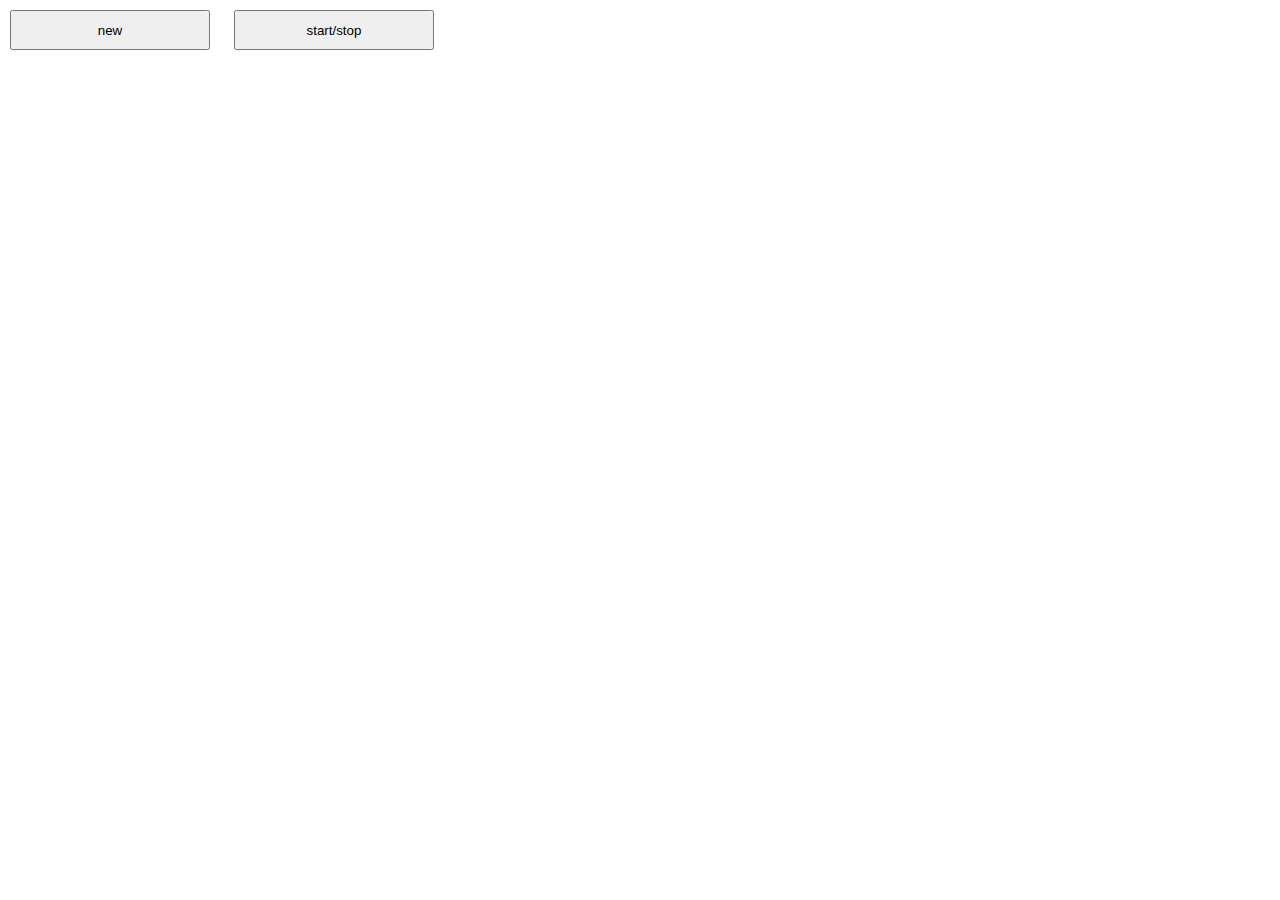
<file: index.html>
<!DOCTYPE html>
<head>
	<title>Knights of the round square</title>
	<script
  src="https://code.jquery.com/jquery-3.2.1.slim.min.js"
  integrity="sha256-k2WSCIexGzOj3Euiig+TlR8gA0EmPjuc79OEeY5L45g="
	crossorigin="anonymous"></script>
	<link rel="stylesheet" type="text/css" href="./index.css">
</head>

<body>
	<button id="new">new</button>
	<button id="playButton">start/stop</button>
	<!-- 
	Keep in mind, this is JavaScript. 
	High numbers will crash your browser. 
	-->
	<ul style="display:none;">
		<li class="easyVar height">8</li><!--8-->
		<li class="easyVar width">8</li><!--8-->
		<li class="easyVar speed">25</li><!--50-->
		<li class="easyVar boards">1</li><!--1-->
	</ul>

</body>


<script src="./index.js"></script>

</html>
</file>
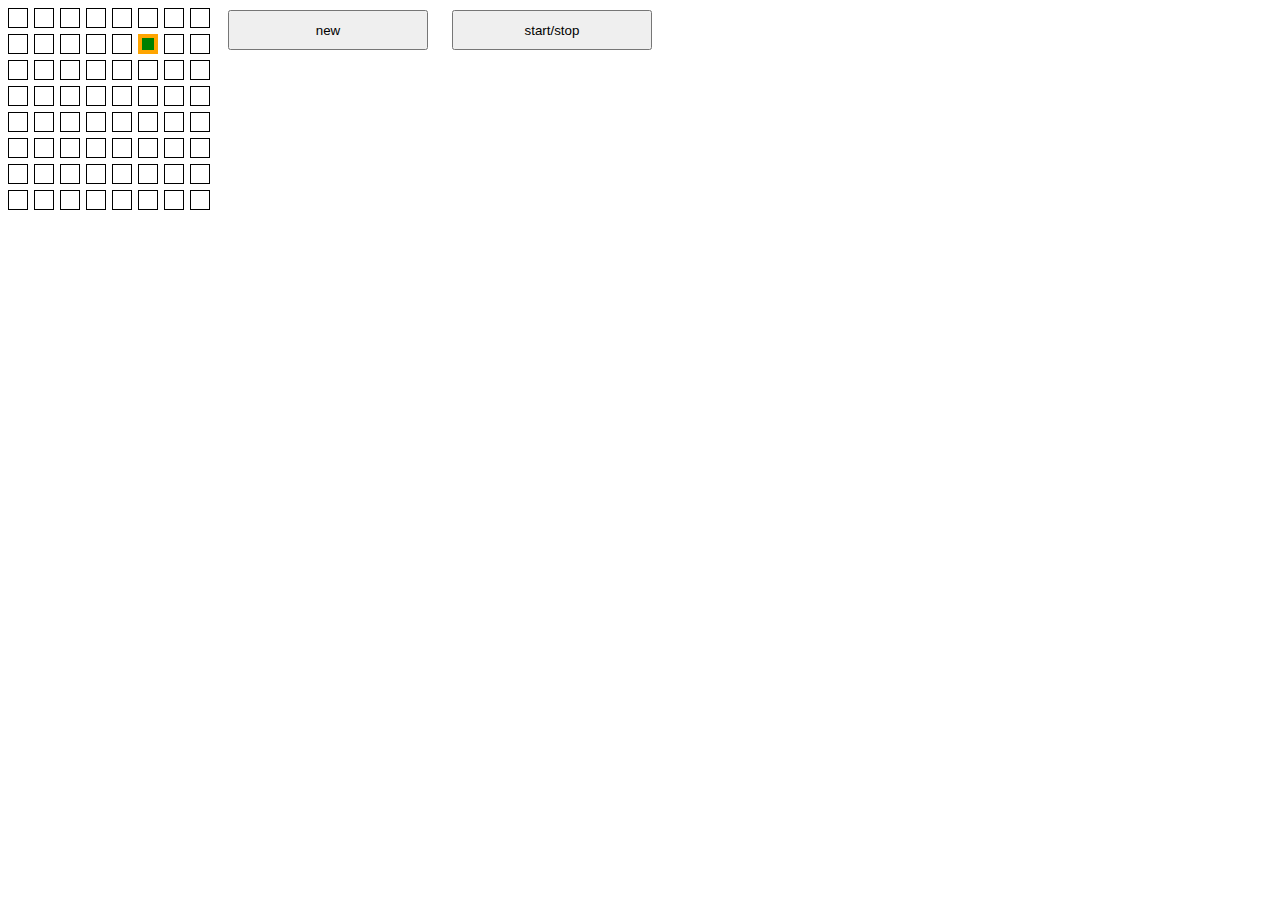
<file: baseTemplate.html>
<!DOCTYPE html>
<head>
	<title>Knights of the round square</title>

	<script type="text/javascript" src="https://code.jquery.com/jquery-1.12.4.min.js"></script>
</head>



<style type="text/css">
	*{
		margin: 0px;padding: 0px;
		-moz-box-sizing: border-box;
		-webkit-box-sizing: border-box;
		box-sizing: border-box;
	}
	.board{
		float: left;
		padding: 5px;
	}
	.board.success{
		background-color: rgba(0,255,0,.2);
	}
	.board.failed{
		background-color: rgba(255,0,0,.2);
	}
	.board.selected{
		background-color: rgba(255,255,0,.2);
	}
	.board.selected.success{
		box-shadow: inset 0px 0px 3px 5px rgba(0,255,0,.5);
	}
	.board.selected.failed{
		box-shadow: inset 0px 0px 3px 5px rgba(255,0,0,.5);
	}

	.box{
		margin: 3px;
		height: 20px; width: 20px;
		border: 1px solid black;
		float: left;
	}
	.box.on{
		background-color: blue;
	}
	.box.beenHereAlready{
		background-color: red;
	}
	.box.start{
		background-color: green;
	}
	.box.traversedBlock{
		background-color: rgba(255,0,255,.4);
	}
	.box.active{
		border: 4px solid orange;
	}
	#playButton,#new{
		margin: 10px;
		width: 100%;
		max-width: 200px;
		height: 40px;
	}
</style>



<body>
	<button id="new">new</button>
	<button id="playButton">start/stop</button>
	

</body>



<script type="text/javascript">

// ============================================================================================
// == General Start
// ============================================================================================
boardsToSplice = [];

function boardFinished(boardElementID){
	if(!$("#"+boardElementID+" .off:not(.start)").length && 
		!$("#"+boardElementID+" .beenHereAlready:not(.start)").length){
		console.log("Success! "+boardElementID+" has been completed!");
		$("#"+boardElementID).addClass("success");
	}else{
		console.log("Failed! "+boardElementID+" was not completed!");
		$("#"+boardElementID).addClass("failed");
	}

	//remove from progress array
	var index = activeBoards.indexOf(boardElementID);
	if (index > -1) {
		boardsToSplice.push(boardElementID);
	}
}
function spliceFinishedBoards(){
	for (var i = 0; i < boardsToSplice.length; i++) {
		var board = boardsToSplice[i];

		var index = activeBoards.indexOf(board);
		if (index > -1) {
	    activeBoards.splice(index, 1);
		}
	};
}


function createBoard(boardElementID,height,width,startX,startY){
	activeBoards[activeBoards.length] = boardElementID;

	$('body').append('<div class="board" size="'+width+'x'+height+'" id="'+boardElementID+'"></div>');
	var w = 1,
			h = 1;
	while(h <= height){//height		
		w = 1;
		while(w <= width){//width
			$('#'+boardElementID).append('<div id="'+boardElementID+'-'+w+'-'+h+'" class="box off" x="'+w+'" y="'+h+'"></div>');
			w++;
		}
		$('#'+boardElementID).append('<div style="clear:both;"></div>');
		h++;
	}
	chooseStart(boardElementID,height,width,startX,startY);
}

function chooseStart(boardElementID,height,width,x,y){
	if(x == undefined){
		var x = parseInt(Math.floor((Math.random() * width) + 1));
	}
	if(y == undefined){
		var y = parseInt(Math.floor((Math.random() * height) + 1));
	}
	$('#'+boardElementID+'-'+x+'-'+y).addClass("start active on").removeClass("off");
}





function moveToNext(boardElementID,direction,userTouched){
	if(userTouched == 1){
		if(!$('#'+boardElementID).hasClass("userTouched")){
			$('#'+boardElementID).addClass("userTouched");
		}
	}
	var x = $('#'+boardElementID+' .active').attr('x'),
			y = $('#'+boardElementID+' .active').attr('y');

	switch(direction){
		case "up": y--;break;
		case "down": y++;break;
		case "right": x++;break;
		case "left": x--;break;
		default:console.log("moveToNext(): direction not recognized: "+direction);break;
	}



	moveToThisElement = '#'+boardElementID+'-'+x+'-'+y;
	if(!$(moveToThisElement).length){
		console.log("moveToNext(): asked to move to this element but it doesn't exist: "+moveToThisElement);
		boardFinished(boardElementID);
		return;
	}
	if($(moveToThisElement).hasClass("on")){
		$(moveToThisElement).addClass("beenHereAlready");
		boardFinished(boardElementID);
	}
	if($(moveToThisElement).hasClass("start")){
		boardFinished(boardElementID);
	}

	$('#'+boardElementID+' .active').removeClass("active");
	$(moveToThisElement).addClass("active on").removeClass("off");
}



function doesBlockExist(boardElementID,x,y){
	if($("#"+boardElementID+"-"+x+"-"+y).length){
		return true;
	}
	return false;
}



function blockHasClass(className,boardElementID,x,y){
	if($("#"+boardElementID+"-"+x+"-"+y).hasClass(className)){
		return true;
	}
	return false;
}

function blockIsOpenAndExists(boardElementID,x,y,debug){
	if(doesBlockExist(boardElementID,x,y) && blockHasClass("off",boardElementID,x,y)){
		if(debug != undefined){
			console.log("Block x:"+x+" y:"+y+" exists and is open");
		}
		return true;
	}
	if(debug != undefined){
		console.log("Block x:"+x+" y:"+y+" does not exist and/or is not open");
	}
	return false;
}

function isNextToActiveBlock(boardElementID,x,y){
	for (var i = 1; i <= 4; i++) {
		if(i == 1){
			var dir = "up";
		}else if(i == 2){
			var dir = "down";
		}else if(i == 3){
			var dir = "right";
		}else if(i == 4){
			var dir = "left";
		}else{
			continue;
		} 
		var cords = moveCordsOneBlock(dir,x,y),
				cord_x = parseInt(cords['x']),
				cord_y = parseInt(cords['y']);
		if(doesBlockExist(boardElementID,cord_x,cord_y) && blockHasClass("active",boardElementID,cord_x,cord_y)){
			return  true;
		}
	};
	return false;
}




function viewBlockMoveOptions(boardElementID,x,y){


	var data = [];
	data["legitMoves"] = []; 
	for (var i = 0; i < 4; i++) {
		switch (i){
			case 0://up
				var pos = "up", cord = y,
						cordIncrementor = -1;
				break;
			case 1://down
				var pos = "down", cord = y,
						cordIncrementor = 1;
				break;	
			case 2://right
				var pos = "right"; cord = x,
						cordIncrementor = 1;
				break;
			case 3://left
				var pos = "left"; cord = x,
						cordIncrementor = -1;
				break;
			default:
				break;
		}

		data[pos] = []; 
		data[pos]['moveableAmount'] = 0;
		data[pos]['ranIntoStartBlock'] = false;
		var checkPos = cord+cordIncrementor;
		
		n = 0; 
		max = maxMoveRange(boardElementID);
		while(n <= max){
			if(i == 0 || i == 1){//up or down
				if(!blockIsOpenAndExists(boardElementID,x,checkPos) && 
					!blockHasClass("traversedBlock",boardElementID,x,checkPos))
				{

					if(blockHasClass("start",boardElementID,x,checkPos)){
						data[pos]['ranIntoStartBlock'] = true;
					}
					
					break;
				}
			}else{//right or left
				if(!blockIsOpenAndExists(boardElementID,checkPos,y) &&
					!blockHasClass("traversedBlock",boardElementID,checkPos,x))
				{

					if(blockHasClass("start",boardElementID,checkPos,y)){
						data[pos]['ranIntoStartBlock'] = true;
					}
					
					break;
				}
			}			
			data[pos]['moveableAmount']++;
			checkPos += cordIncrementor;
			n++;
		}	
		if(data[pos]['moveableAmount'] >= 1){
			data["legitMoves"].push(pos);
		}
	};
	return data;
}

function moveCordsOneBlock(dir,x,y){
	if(dir == "up"){
		y--;
	}else if(dir == "down"){
		y++;
	}else if(dir == "right"){
		x++;
	}else if(dir == "left"){
		x--;
	}else{
		console.log("moveCordsDirection() direction not recognized: "+dir);
	}
	return {"x":x,"y":y};
}

function getOppositeDirections(dir){
	if(dir == "up"){
		var opp = "down",od1 = "right",od2 = "left";
	}else if(dir == "down"){
		var opp = "up",od1 = "right",od2 = "left";
	}else if(dir == "right"){
		var opp = "left", od1 = "up", od2 = "down";
	}else if(dir == "left"){
		var opp = "right", od1 = "up", od2 = "down";
	}else{
		console.log("getOppositeDirections() direction not recognized: "+dir); return	false;
	}
	return {"opp":opp,"od1":od1,"od2":od2};
}

function boardTotalBlocks(boardElementID){
	var size = $('#'+boardElementID).attr('size'),
			sizeArray = size.split("x"),
			widthBlocks = parseInt(sizeArray[0]),
			heightBlocks = parseInt(sizeArray[1]),
			totalBlocks = widthBlocks*heightBlocks;
	return totalBlocks;
}

function maxMoveRange(boardElementID){
	var size = $('#'+boardElementID).attr('size'),
			sizeArray = size.split("x"),
			widthBlocks = parseInt(sizeArray[0]),
			heightBlocks = parseInt(sizeArray[1]);
	if(widthBlocks > heightBlocks){
		return widthBlocks;
	}else{
		return heightBlocks;
	}
}

function percentageOfTheBoardTraversed(boardElementID){
	var totalBlocks = boardTotalBlocks(boardElementID),
			onBlocks = $('#'+boardElementID+" .on").length,
			percentage = onBlocks/totalBlocks;
	return percentage;
}

// ============================================================================================
// == General End
// ============================================================================================
// == thinkTankBrainFood Start
// ============================================================================================






// ============================================================================================
// == thinkTankBrainFood End
// ============================================================================================
// == thinkTank Start
// ============================================================================================

function thinkTank(){
	if(activeBoards.length == 0){
		clearInterval(thinkTankLoop_timer);
		thinkTankLoop_timer = 0;
		return;
	}

	for (var i = 0; i < activeBoards.length; i++) {


		var boardElementID = activeBoards[i],
				x = parseInt($('#'+boardElementID+" .active").attr('x')),
				y = parseInt($('#'+boardElementID+" .active").attr('y'));


		
	};
}




// ============================================================================================
// == thinkThank End
// ============================================================================================
// == Operators and inits Start
// ============================================================================================



thinkTankLoop_timer = 0;
function thinkTankLoop(){
	if(thinkTankLoop_timer == 0){
		console.log("thinkTank thinkTank think think think");
		thinkTankLoop_timer = 1;
		thinkTankLoop_timer = setInterval(function(){ 
			thinkTank();
		}, 50);
	}else{
		console.log("thinkTank tired");
		clearInterval(thinkTankLoop_timer);
		thinkTankLoop_timer = 0;
	}
}







activeBoards = [];

var height = 8,
		width = 8;


// createBoard("alpha",height,width,5,3);//broken
// createBoard("alpha2",height,width,1,2);//broken
// createBoard("alpha",height,width,4,6);//broken
// createBoard("alpha",height,width,8,8);//crashes


for (var i = 0; i < 1; i++) {
	var foo = "place"+i;
	createBoard(foo,height,width);
};


$(document).on("click",'.board',function(){
	if($(this).hasClass("selected")){
		$('.board').removeClass("selected");
		return;
	}
	$('.board').removeClass("selected");
	$(this).addClass("selected");	
});
window.addEventListener("keydown", function(e) {
    if([32, 37, 38, 39, 40].indexOf(e.keyCode) > -1) {
        e.preventDefault();
    }
}, false);

$('#new').on("click",function(){
	$('.board').remove();
	activeBoards = [];
	createBoard(foo,height,width);
});
$('#playButton').on("click",function(){
	thinkTankLoop();
});

$('body').on("keyup",function(e){
	// console.log("received key: "+e.keyCode);
	switch(e.keyCode){
		case 32://space
			var direction = "space";
			break;
		case 93://command
			var direction = "command";
			break;
		case 39://right
			var direction = "right",
					selected = $('.selected').attr("id");
			break;
		case 37://left
			var direction = "left",
					selected = $('.selected').attr("id");
			break;
		case 38://up
			var direction = "up",
					selected = $('.selected').attr("id");
			break;
		case 40://down
			var direction = "down",
					selected = $('.selected').attr("id");
			break;
		default:
			return;
			break;
	}
	// console.log(direction);
	if(direction == "command"){
		thinkTank();
		return;
	}
	if(direction == "space"){
		thinkTankLoop();
		return;
	}
	if($('.selected').length){
		moveToNext(selected,direction,1);
	}
	
});





</script>
</html>
</file>
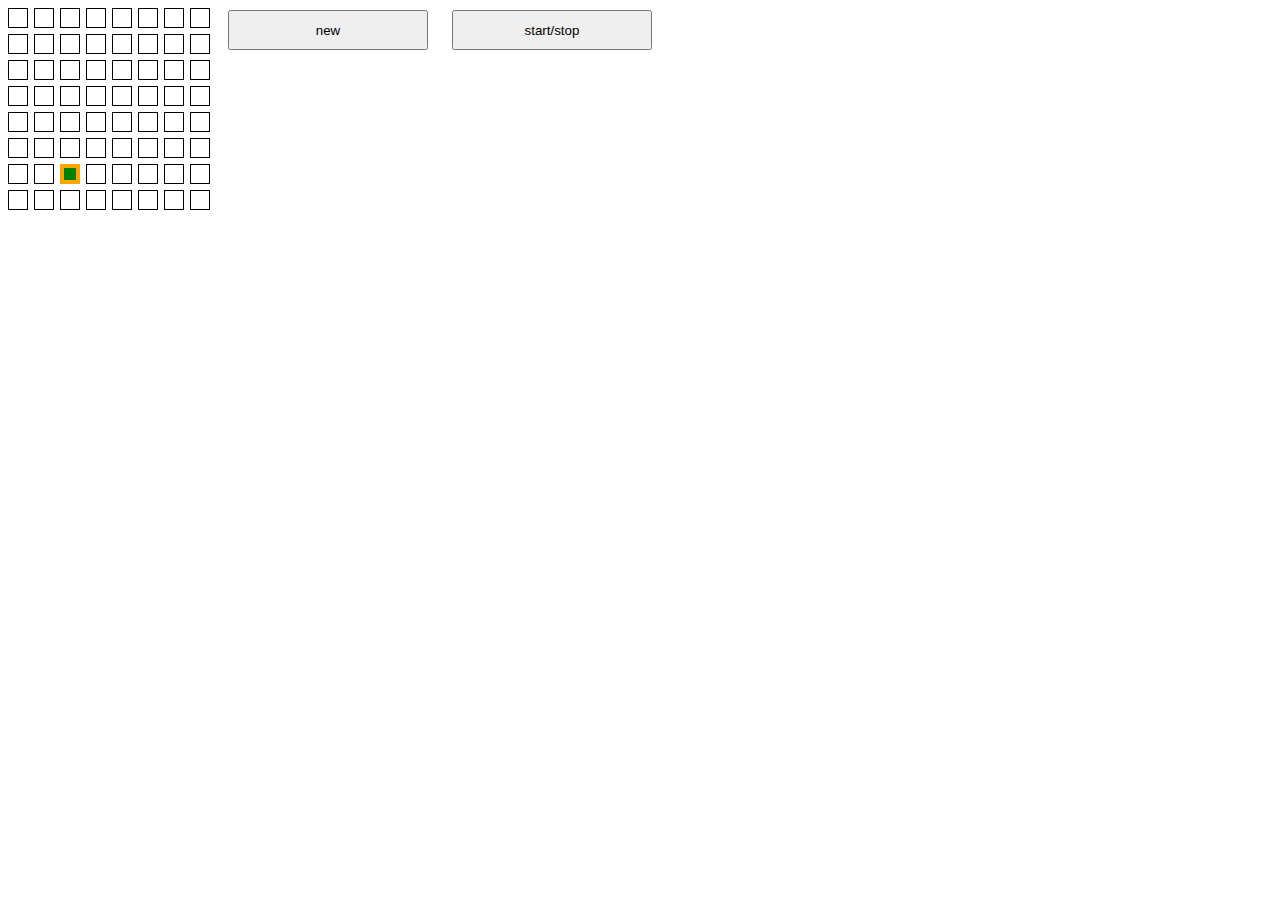
<file: main.html>
<!DOCTYPE html>
<head>
	<title>Knights of the round square</title>

	<script type="text/javascript" src="https://code.jquery.com/jquery-1.12.4.min.js"></script>
</head>



<style type="text/css">
	*{
		margin: 0px;padding: 0px;
		-moz-box-sizing: border-box;
		-webkit-box-sizing: border-box;
		box-sizing: border-box;
	}
	.board{
		float: left;
		padding: 5px;
	}
	.board.success{
		background-color: rgba(0,255,0,.2);
	}
	.board.failed{
		background-color: rgba(255,0,0,.2);
	}
	.board.selected{
		background-color: rgba(255,255,0,.2);
	}
	.board.selected.success{
		box-shadow: inset 0px 0px 3px 5px rgba(0,255,0,.5);
	}
	.board.selected.failed{
		box-shadow: inset 0px 0px 3px 5px rgba(255,0,0,.5);
	}

	.box{
		margin: 3px;
		height: 20px; width: 20px;
		border: 1px solid black;
		float: left;
	}
	.box.on{
		background-color: blue;
	}
	.box.beenHereAlready{
		background-color: red;
	}
	.box.start{
		background-color: green;
	}
	.box.traversedBlock{
		background-color: rgba(255,0,255,.4);
	}
	.box.active{
		border: 4px solid orange;
	}
	#playButton,#new{
		margin: 10px;
		width: 100%;
		max-width: 200px;
		height: 40px;
	}
</style>



<body>
	<button id="new">new</button>
	<button id="playButton">start/stop</button>
	

</body>



<script type="text/javascript">

// ============================================================================================
// == General Start
// ============================================================================================
activeOpenBlockArray = [];
boardsToSplice = [];

function boardFinished(boardElementID){
	if(!$("#"+boardElementID+" .off:not(.start)").length && 
		!$("#"+boardElementID+" .beenHereAlready:not(.start)").length){
		console.log("Success! "+boardElementID+" has been completed!");
		$("#"+boardElementID).addClass("success");
	}else{
		console.log("Failed! "+boardElementID+" was not completed!");
		$("#"+boardElementID).addClass("failed");
	}

	//remove from progress array
	var index = activeBoards.indexOf(boardElementID);
	if (index > -1) {
		boardsToSplice.push(boardElementID);
	}
}
function spliceFinishedBoards(){
	for (var i = 0; i < boardsToSplice.length; i++) {
		var board = boardsToSplice[i];

		var index = activeBoards.indexOf(board);
		if (index > -1) {
	    activeBoards.splice(index, 1);
		}
	};
}


function createBoard(boardElementID,height,width,startX,startY){
	activeBoards[activeBoards.length] = boardElementID;

	$('body').append('<div class="board" size="'+width+'x'+height+'" id="'+boardElementID+'"></div>');
	var w = 1,
			h = 1;
	while(h <= height){//height		
		w = 1;
		while(w <= width){//width
			$('#'+boardElementID).append('<div id="'+boardElementID+'-'+w+'-'+h+'" class="box off" x="'+w+'" y="'+h+'"></div>');
			w++;
		}
		$('#'+boardElementID).append('<div style="clear:both;"></div>');
		h++;
	}
	chooseStart(boardElementID,height,width,startX,startY);
}

function chooseStart(boardElementID,height,width,x,y){
	if(x == undefined){
		var x = parseInt(Math.floor((Math.random() * width) + 1));
	}
	if(y == undefined){
		var y = parseInt(Math.floor((Math.random() * height) + 1));
	}
	$('#'+boardElementID+'-'+x+'-'+y).addClass("start active on").removeClass("off");
	createActiveOpenBlockArray(boardElementID,x,y);
}

function createActiveOpenBlockArray(boardElementID,x,y){
	activeOpenBlockArray[boardElementID] = [];

	var top_y = y-1;
	if($("#"+boardElementID+"-"+x+"-"+top_y).length){
		activeOpenBlockArray[boardElementID].push(x+"-"+top_y);
	}
	var bottom_y = y+1;
	if($("#"+boardElementID+"-"+x+"-"+bottom_y).length){
		activeOpenBlockArray[boardElementID].push(x+"-"+bottom_y);
	}
	var right_x = x+1;
	if($("#"+boardElementID+"-"+right_x+"-"+y).length){
		activeOpenBlockArray[boardElementID].push(right_x+"-"+y);
	}
	var left_x = x-1;
	if($("#"+boardElementID+"-"+left_x+"-"+y).length){
		activeOpenBlockArray[boardElementID].push(left_x+"-"+y);
	}
	
}



function moveToNext(boardElementID,direction){
	var x = $('#'+boardElementID+' .active').attr('x'),
			y = $('#'+boardElementID+' .active').attr('y');

	switch(direction){
		case "up": y--;break;
		case "down": y++;break;
		case "right": x++;break;
		case "left": x--;break;
		default:console.log("moveToNext(): direction not recognized: "+direction);break;
	}
	var removeFromActiveArray = x+"-"+y,
			removeFromActiveArrayIndex = activeOpenBlockArray[boardElementID].indexOf(removeFromActiveArray);
	if(removeFromActiveArrayIndex != -1){
		activeOpenBlockArray[boardElementID].splice(removeFromActiveArrayIndex,1);
	}



	moveToThisElement = '#'+boardElementID+'-'+x+'-'+y;
	if(!$(moveToThisElement).length){
		console.log("moveToNext(): asked to move to this element but it doesn't exist: "+moveToThisElement);
		boardFinished(boardElementID);
		return;
	}
	if($(moveToThisElement).hasClass("on")){
		$(moveToThisElement).addClass("beenHereAlready");
		boardFinished(boardElementID);
	}
	if($(moveToThisElement).hasClass("start")){
		boardFinished(boardElementID);
	}

	$('#'+boardElementID+' .active').removeClass("active");
	$(moveToThisElement).addClass("active on").removeClass("off");
}



function doesBlockExist(boardElementID,x,y){
	if($("#"+boardElementID+"-"+x+"-"+y).length){
		return true;
	}
	return false;
}



function blockHasClass(className,boardElementID,x,y){
	if($("#"+boardElementID+"-"+x+"-"+y).hasClass(className)){
		return true;
	}
	return false;
}

function blockIsOpenAndExists(boardElementID,x,y,debug){
	if(doesBlockExist(boardElementID,x,y) && blockHasClass("off",boardElementID,x,y)){
		if(debug != undefined){
			console.log("Block x:"+x+" y:"+y+" exists and is open");
		}
		return true;
	}
	if(debug != undefined){
		console.log("Block x:"+x+" y:"+y+" does not exist and/or is not open");
	}
	return false;
}

function isNextToActiveBlock(boardElementID,x,y){
	for (var i = 1; i <= 4; i++) {
		if(i == 1){
			var dir = "up";
		}else if(i == 2){
			var dir = "down";
		}else if(i == 3){
			var dir = "right";
		}else if(i == 4){
			var dir = "left";
		}else{
			continue;
		} 
		var cords = moveCordsOneBlock(dir,x,y),
				cord_x = parseInt(cords['x']),
				cord_y = parseInt(cords['y']);
		if(doesBlockExist(boardElementID,cord_x,cord_y) && blockHasClass("active",boardElementID,cord_x,cord_y)){
			return  true;
		}
	};
	return false;
}




function viewBlockMoveOptions(boardElementID,x,y){
	var data = [];
	data["legitMoves"] = []; 
	for (var i = 0; i < 4; i++) {
		switch (i){
			case 0://up
				var pos = "up", cord = y,
						cordIncrementor = -1;
				break;
			case 1://down
				var pos = "down", cord = y,
						cordIncrementor = 1;
				break;	
			case 2://right
				var pos = "right"; cord = x,
						cordIncrementor = 1;
				break;
			case 3://left
				var pos = "left"; cord = x,
						cordIncrementor = -1;
				break;
			default:
				break;
		}

		data[pos] = []; 
		data[pos]['moveableAmount'] = 0;
		data[pos]['ranIntoStartBlock'] = false;
		var checkPos = cord+cordIncrementor;
		
		n = 0; 
		max = maxMoveRange(boardElementID);
		while(n <= max){
			if(i == 0 || i == 1){//up or down
				if(!blockIsOpenAndExists(boardElementID,x,checkPos) && 
					!blockHasClass("traversedBlock",boardElementID,x,checkPos))
				{

					if(blockHasClass("start",boardElementID,x,checkPos)){
						data[pos]['ranIntoStartBlock'] = true;
					}
					
					break;
				}
			}else{//right or left
				if(!blockIsOpenAndExists(boardElementID,checkPos,y) &&
					!blockHasClass("traversedBlock",boardElementID,checkPos,x))
				{

					if(blockHasClass("start",boardElementID,checkPos,y)){
						data[pos]['ranIntoStartBlock'] = true;
					}
					
					break;
				}
			}			
			data[pos]['moveableAmount']++;
			checkPos += cordIncrementor;

			if(n >= 100){
				console.log("n is too long, increase if this is not an error: "+n);
				break;
			}
			n++;
		}	
		if(data[pos]['moveableAmount'] >= 1){
			data["legitMoves"].push(pos);
		}
	};
	return data;
}

function moveCordsOneBlock(dir,x,y){
	if(dir == "up"){
		y--;
	}else if(dir == "down"){
		y++;
	}else if(dir == "right"){
		x++;
	}else if(dir == "left"){
		x--;
	}else{
		console.log("moveCordsDirection() direction not recognized: "+dir);
	}
	return {"x":x,"y":y};
}

function getOppositeDirections(dir){
	if(dir == "up"){
		var opp = "down",od1 = "right",od2 = "left";
	}else if(dir == "down"){
		var opp = "up",od1 = "right",od2 = "left";
	}else if(dir == "right"){
		var opp = "left", od1 = "up", od2 = "down";
	}else if(dir == "left"){
		var opp = "right", od1 = "up", od2 = "down";
	}else{
		console.log("getOppositeDirections() direction not recognized: "+dir); return	false;
	}
	return {"opp":opp,"od1":od1,"od2":od2};
}

function boardTotalBlocks(boardElementID){
	var size = $('#'+boardElementID).attr('size'),
			sizeArray = size.split("x"),
			widthBlocks = parseInt(sizeArray[0]),
			heightBlocks = parseInt(sizeArray[1]),
			totalBlocks = widthBlocks*heightBlocks;
	return totalBlocks;
}

function maxMoveRange(boardElementID){
	var size = $('#'+boardElementID).attr('size'),
			sizeArray = size.split("x"),
			widthBlocks = parseInt(sizeArray[0]),
			heightBlocks = parseInt(sizeArray[1]);
	if(widthBlocks > heightBlocks){
		return widthBlocks;
	}else{
		return heightBlocks;
	}
}

function percentageOfTheBoardTraversed(boardElementID){
	var totalBlocks = boardTotalBlocks(boardElementID),
			onBlocks = $('#'+boardElementID+" .on").length,
			percentage = onBlocks/totalBlocks;
	return percentage;
}

// ============================================================================================
// == General End
// ============================================================================================
// == thinkTankBrainFood Start
// ============================================================================================

function closestMove(movesArray,allowedMoves){
	bestMove = "none";
	for (var i = 1; i <= 4; i++) {
		if(i == 1){
			var pos = "up";
		}else if(i == 2){
			var pos = "down";
		}else if(i == 3){
			var pos = "right";
		}else if(i == 4){
			var pos = "left";
		}else{
			continue;
		}

		if(movesArray[pos]['moveableAmount'] == 0){
			continue;
		}
		if(allowedMoves != undefined && allowedMoves.indexOf(pos) == -1){
			continue;
		}


		if(bestMove == "none" || movesArray[pos]['moveableAmount'] < movesArray[bestMove]['moveableAmount']){
			bestMove = pos;
		}
	};
	return bestMove;
}

function isThisMoveOpenOnBothSides(boardElementID,dir,cur_x,cur_y){
	
	var nextMoveCords = moveCordsOneBlock(dir,cur_x,cur_y);

	var oppDirs = getOppositeDirections(dir);

	var od1_cords = moveCordsOneBlock(oppDirs['od1'],nextMoveCords['x'],nextMoveCords['y']);
	var od2_cords = moveCordsOneBlock(oppDirs['od2'],nextMoveCords['x'],nextMoveCords['y']);

	if(blockIsOpenAndExists(boardElementID,od1_cords["x"],od1_cords["y"]) &&
		blockIsOpenAndExists(boardElementID,od2_cords["x"],od2_cords["y"])){
		return true;
	}
	return false;
}


function startBlockIsTouchingATraverseBlockButNotThisBlock(boardElementID,x,y){
	var start_x = parseInt($("#"+boardElementID+" .start").attr("x")),
			start_y = parseInt($("#"+boardElementID+" .start").attr("y"));

	for (var i = 1; i < 4; i++) {
		if(i == 1){
			var dir = "up";
		}else if(i == 2){
			var dir = "down";
		}else if(i == 3){
			var dir = "right";
		}else if(i == 4){
			var dir = "left";
		}else{
			continue;
		}
		var cords = moveCordsOneBlock(dir,start_x,start_y),
				cord_x = parseInt(cords['x']),
				cord_y = parseInt(cords['y']);
		
		if(doesBlockExist(boardElementID,cord_x,cord_y) && 
			blockHasClass("traversedBlock",boardElementID,cord_x,cord_y) && 
			(cord_x == x && cord_y == y) )
		{
			return true;
		}
	}
	return false;
}

function traverseAllPathsIsPossible(boardElementID,block_x,block_y){

	var isPossible = false,
			openOn = "null";

	if(activeOpenBlockArray[boardElementID].length >= 2){
		isPossible = true;
		return {"boolean":isPossible,"openOn":openOn};
	}
	
	if(!activeOpenBlockArray[boardElementID][0]){
		boardFinished(boardElementID);
		return {"boolean":isPossible,"openOn":openOn};
	}	
	activeOpenBlockArray[boardElementID][0];


	var openBlockStartPosCords = activeOpenBlockArray[boardElementID][0],
			openBlockStartPosCordsSplit = openBlockStartPosCords.split("-"),
			x = parseInt(openBlockStartPosCordsSplit[0]),
			y = parseInt(openBlockStartPosCordsSplit[1]);

	if(block_x == x && block_y == y){
		openOn = "opposite";
		return {"boolean":isPossible,"openOn":openOn};
	}
	var totalOffBlocks = $("#"+boardElementID+" .off").length;
	$("#"+boardElementID+"-"+block_x+"-"+block_y).addClass("traversedBlock");

	
	$("#"+boardElementID+"-"+x+"-"+y).addClass("traversedBlock");
	var traverseBlocks = [{"x":x,"y":y}];
	while(traverseBlocks.length >= 1){
		x = traverseBlocks[0]['x'],
		y = traverseBlocks[0]['y'];
		var moveOptions = viewBlockMoveOptions(boardElementID,x,y);
		for (var m = 1; m <= 4; m++) {
			if(m == 1){
				var dir = "up";
			}else if(m == 2){
				var dir = "down";
			}else if(m == 3){
				var dir = "right";
			}else if(m == 4){
				var dir = "left";
			}else{
				continue;
			} 
			if(moveOptions[dir]['moveableAmount'] != 0){
				var newCords = moveCordsOneBlock(dir,x,y),
						new_x = newCords["x"],
						new_y = newCords["y"];

				if(!blockHasClass("traversedBlock",boardElementID,new_x,new_y) && !blockHasClass("on",boardElementID,new_x,new_y)){
					$("#"+boardElementID+"-"+new_x+"-"+new_y).addClass("traversedBlock");
					traverseBlocks.push(newCords);
				}
			}

		};
		
		traverseBlocks.shift();//remove first element
	}
	var totalTraversedBlocks = $("#"+boardElementID+" .traversedBlock").length;

	
	if(totalOffBlocks == totalTraversedBlocks){
		isPossible = true;
	}else{
		//find which side this block is open on
		for (var n = 1; n <= 4; n++) {
			if(n == 1){
				var dir = "up";
			}else if(n == 2){
				var dir = "down";
			}else if(n == 3){
				var dir = "right";
			}else if(n == 4){
				var dir = "left";
			}else{
				continue;
			} 
			var cords = moveCordsOneBlock(dir,block_x,block_y),
					cord_x = parseInt(cords['x']),
					cord_y = parseInt(cords['y']);

			if(blockIsOpenAndExists(boardElementID,cord_x,cord_y) && !blockHasClass("traversedBlock",boardElementID,cord_x,cord_y)){

				// check this block to see if it has more room to run
				// if block to right/left or top/bottom are open and right/left or 
				// top/bottom are closed do not pick this block

				//move these cords one // need to be moved to touch this block and start
				for (var i = 1; i <= 4; i++) {
					if(i == 1){
						var dir2 = "up";
					}else if(i == 2){
						var dir2 = "down";
					}else if(i == 3){
						var dir2 = "right";
					}else if(i == 4){
						var dir2 = "left";
					}else{
						continue;
					} 
					var cords2 = moveCordsOneBlock(dir2,cord_x,cord_y),
							cord_x2 = parseInt(cords2['x']),
							cord_y2 = parseInt(cords2['y']);
					if(blockIsOpenAndExists(boardElementID,cord_x2,cord_y2) && 
						!blockHasClass("traversedBlock",boardElementID,cord_x2,cord_y2) &&
						isNextToActiveBlock(boardElementID,cord_x2,cord_y2))
					{	
						break;
					}
				};
				var top_y	= cord_y2-1,
						bottom_y = cord_y2+1,
						right_x = cord_x2+1,
						left_x = cord_x2-1;

				//top//bottom//right//left
				if(blockIsOpenAndExists(boardElementID,cord_x2,top_y) && blockIsOpenAndExists(boardElementID,cord_x2,bottom_y) &&
					!blockIsOpenAndExists(boardElementID,right_x,cord_y2) && !blockIsOpenAndExists(boardElementID,left_x,cord_y2)
					){
					continue;
				}else{
				}
				//right//left//top//bottom
				if(blockIsOpenAndExists(boardElementID,right_x,cord_y2) && blockIsOpenAndExists(boardElementID,left_x,cord_y2) &&
					!blockIsOpenAndExists(boardElementID,cord_x2,top_y) && !blockIsOpenAndExists(boardElementID,cord_x2,bottom_y)
					){
					continue;
				}else{
				}

				openOn = dir;
				break;
			}
		};
		
	}
	$("#"+boardElementID+" .traversedBlock").removeClass("traversedBlock");

	
	return {"boolean":isPossible,"openOn":openOn};

}




// ============================================================================================
// == thinkTankBrainFood End
// ============================================================================================
// == thinkTank Start
// ============================================================================================

function thinkTank(){
	if(activeBoards.length == 0){
		clearInterval(thinkTankLoop_timer);
		thinkTankLoop_timer = 0;
		return;
	}

	for (var i = 0; i < activeBoards.length; i++) {


		var boardElementID = activeBoards[i],
				x = parseInt($('#'+boardElementID+" .active").attr('x')),
				y = parseInt($('#'+boardElementID+" .active").attr('y'));

		
		var moveOptions = viewBlockMoveOptions(boardElementID,x,y);
		
		var bestMove = "none";
		if(moveOptions["legitMoves"].length == 0){

			for (var i = 1; i <= 4; i++) {
				if(i == 1){
					var pos = "up";
				}else if(i == 2){
					var pos = "down";
				}else if(i == 3){
					var pos = "right";
				}else if(i == 4){
					var pos = "left";
				}else{
					console.log('thinkTank():'+boardElementID+': has no where to move, finished');
					boardFinished(boardElementID);
					continue;
				}
				if(moveOptions[pos]['ranIntoStartBlock']){
					bestMove = pos;
					$('#'+boardElementID+" .start").removeClass("on").addClass("off");
				}
			};
		}else if(moveOptions["legitMoves"].length == 1){
			bestMove = moveOptions["legitMoves"][0];
		}



		if(bestMove == "none"){
			var bestMoveToPickFromArray = [];

			var active_x = parseInt($("#"+boardElementID+" .active").attr('x')),
					active_y = parseInt($("#"+boardElementID+" .active").attr('y'));

			for (var i = 0; i < moveOptions['legitMoves'].length; i++) {
				var pos = moveOptions['legitMoves'][i];


				var cords = moveCordsOneBlock(pos,active_x,active_y),
						x = parseInt(cords['x']),
						y = parseInt(cords['y']);

				var result = traverseAllPathsIsPossible(boardElementID,x,y);
				if(result['boolean'] == false){//openOn
					console.log("boolean is false:"+result['boolean']);
					var openOn = result['openOn'];
					
					if(openOn == "opposite"){
						var opposites = getOppositeDirections(pos),
								openOn = opposites['opp'];
					}

					if(moveOptions['legitMoves'].indexOf(openOn) != -1){
						bestMove = openOn;
						break;
					}
				}else{
					bestMoveToPickFromArray.push(pos);
				}
			};

			if(bestMove == "none"){
				bestMove = closestMove(moveOptions,bestMoveToPickFromArray);
			}

		}
	
		moveToNext(boardElementID,bestMove);
	};
	spliceFinishedBoards();
}




// ============================================================================================
// == thinkThank End
// ============================================================================================
// == Operators and inits Start
// ============================================================================================



thinkTankLoop_timer = 0;
function thinkTankLoop(){
	if(thinkTankLoop_timer == 0){
		thinkTankLoop_timer = 1;
		thinkTankLoop_timer = setInterval(function(){ 
			thinkTank();
		}, 200);
	}else{
		clearInterval(thinkTankLoop_timer);
		thinkTankLoop_timer = 0;
	}
}







activeBoards = [];

var height = 8,
		width = 8;


// createBoard("alpha",height,width,5,3);//broken
// createBoard("alpha2",height,width,1,2);//broken
// createBoard("alpha",height,width,4,6);//broken
// createBoard("alpha",height,width,8,8);//crashes


for (var i = 0; i < 1; i++) {
	var foo = "place"+i;
	createBoard(foo,height,width);
};


$('.board').on("click",function(){
	if($(this).hasClass("selected")){
		$('.board').removeClass("selected");
		return;
	}
	$('.board').removeClass("selected");
	$(this).addClass("selected");	
});
window.addEventListener("keydown", function(e) {
    if([32, 37, 38, 39, 40].indexOf(e.keyCode) > -1) {
        e.preventDefault();
    }
}, false);

$('#new').on("click",function(){
	$('.board').remove();
	activeBoards = [];
	activeOpenBlockArray = [];
	createBoard(foo,height,width);
});
$('#playButton').on("click",function(){
	thinkTankLoop();
});

$('body').on("keyup",function(e){
	// console.log("received key: "+e.keyCode);
	switch(e.keyCode){
		case 32://space
			var direction = "space";
			break;
		case 93://command
			var direction = "command";
			break;
		case 39://right
			var direction = "right",
					selected = $('.selected').attr("id");
			break;
		case 37://left
			var direction = "left",
					selected = $('.selected').attr("id");
			break;
		case 38://up
			var direction = "up",
					selected = $('.selected').attr("id");
			break;
		case 40://down
			var direction = "down",
					selected = $('.selected').attr("id");
			break;
		default:
			return;
			break;
	}
	if(direction == "command"){
		thinkTank();
		return;
	}
	if(direction == "space"){
		thinkTankLoop();
		return;
	}
	if($('.selected').length){
		moveToNext(selected,direction);
	}
	
});





</script>
</html>
</file>
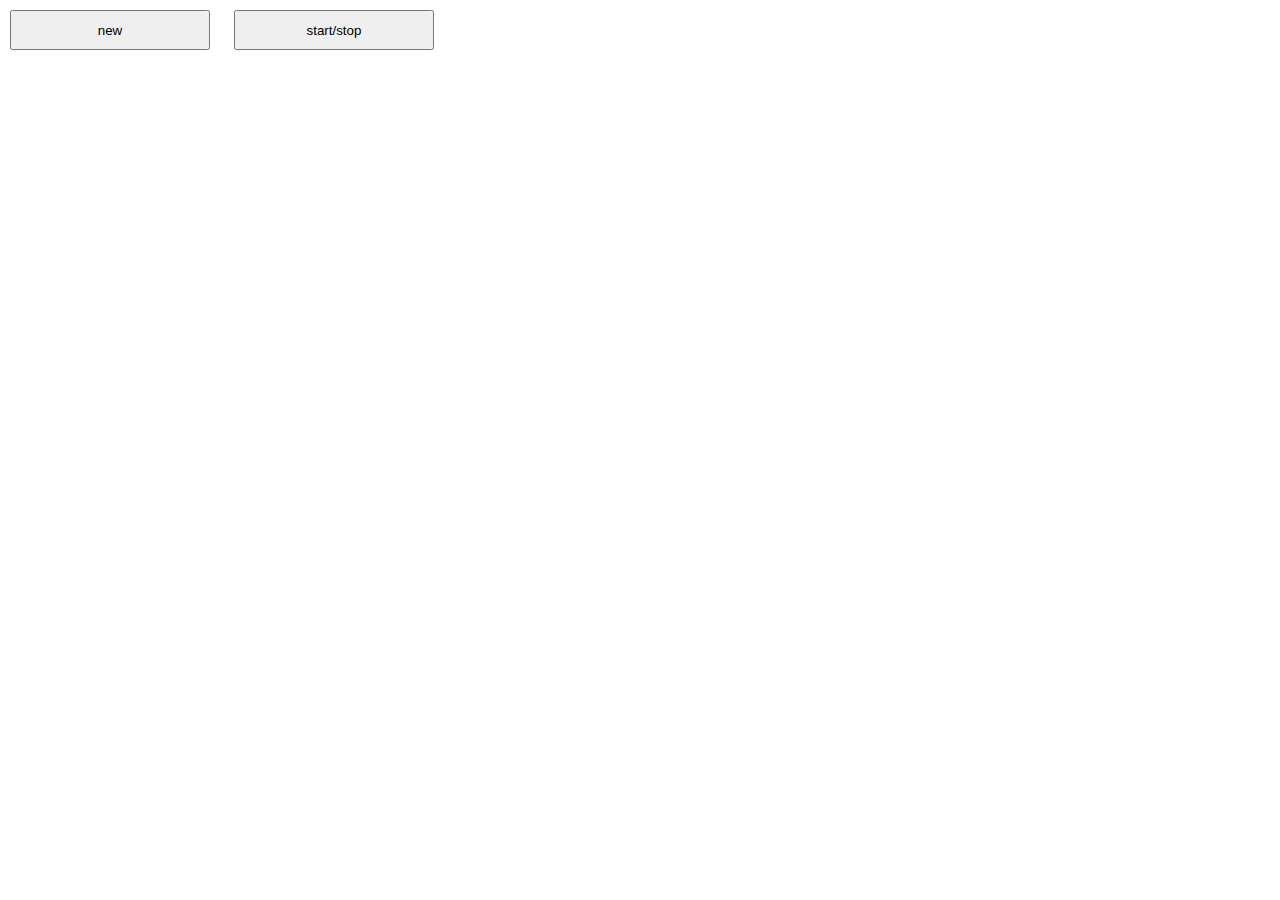
<file: mainMinified.html>
<!DOCTYPE html>
<head>
	<title>Knights of the round square</title>
	<script type="text/javascript" src="https://code.jquery.com/jquery-1.12.4.min.js"></script>
</head>
<style type="text/css">
*{margin:0;padding:0;-moz-box-sizing:border-box;-webkit-box-sizing:border-box;box-sizing:border-box}.board{float:left;padding:5px}.board.success{background-color:rgba(0,255,0,.2)}.board.failed{background-color:rgba(255,0,0,.2)}.board.selected{background-color:rgba(255,255,0,.2)}.board.selected.success{box-shadow:inset 0 0 3px 5px rgba(0,255,0,.5)}.board.selected.failed{box-shadow:inset 0 0 3px 5px rgba(255,0,0,.5)}.box{margin:3px;height:20px;width:20px;border:1px solid #000;float:left}.box.on{background-color:#00f}.box.beenHereAlready{background-color:red}.box.start{background-color:green}.box.traversedBlock{background-color:rgba(255,0,255,.4)}.box.active{border:4px solid orange}#new,#playButton{margin:10px;width:100%;max-width:200px;height:40px}
</style>
<body>
	<button id="new">new</button>
	<button id="playButton">start/stop</button>
</body>

<script type="text/javascript">
function boardFinished(e){$("#"+e+" .off:not(.start)").length||$("#"+e+" .beenHereAlready:not(.start)").length?(console.log("Failed! "+e+" was not completed!"),$("#"+e).addClass("failed")):(console.log("Success! "+e+" has been completed!"),$("#"+e).addClass("success")),activeBoards.indexOf(e)>-1&&boardsToSplice.push(e)}function spliceFinishedBoards(){for(var e=0;e<boardsToSplice.length;e++){var o=boardsToSplice[e],s=activeBoards.indexOf(o);s>-1&&activeBoards.splice(s,1)}}function createBoard(e,o,s,t,n){activeBoards[activeBoards.length]=e,$("body").append('<div class="board" size="'+s+"x"+o+'" id="'+e+'"></div>');for(var a=1,r=1;r<=o;){for(a=1;a<=s;)$("#"+e).append('<div id="'+e+"-"+a+"-"+r+'" class="box off" x="'+a+'" y="'+r+'"></div>'),a++;$("#"+e).append('<div style="clear:both;"></div>'),r++}chooseStart(e,o,s,t,n)}function chooseStart(e,o,s,t,n){if(void 0==t)var t=parseInt(Math.floor(Math.random()*s+1));if(void 0==n)var n=parseInt(Math.floor(Math.random()*o+1));$("#"+e+"-"+t+"-"+n).addClass("start active on").removeClass("off"),createActiveOpenBlockArray(e,t,n)}function createActiveOpenBlockArray(e,o,s){activeOpenBlockArray[e]=[];for(var t=0,n=0,a=1;a<=4;a++){if(1==a)t=o,n=s-1;else if(2==a)t=o,n=s+1;else if(3==a)t=o+1,n=s;else{if(4!=a)continue;t=o-1,n=s}doesBlockExist(e,t,n)&&activeOpenBlockArray[e].push(t+"-"+n)}}function moveToNext(e,o,s){1==s&&($("#"+e).hasClass("userTouched")||$("#"+e).addClass("userTouched"));var t=parseInt($("#"+e+" .active").attr("x")),n=parseInt($("#"+e+" .active").attr("y"));switch(o){case"up":n--;break;case"down":n++;break;case"right":t++;break;case"left":t--;break;default:console.log("moveToNext(): direction not recognized: "+o)}var a=t+"-"+n,r=activeOpenBlockArray[e].indexOf(a);-1!=r&&activeOpenBlockArray[e].splice(r,1),moveToThisElement="#"+e+"-"+t+"-"+n,doesBlockExist(e,t,n)?(blockHasClass("on",e,t,n)&&($(moveToThisElement).addClass("beenHereAlready"),boardFinished(e)),blockHasClass("start",e,t,n)&&boardFinished(e),$("#"+e+" .active").removeClass("active"),$(moveToThisElement).addClass("active on").removeClass("off")):1==s?console.log("You can't move there because that block doesn't exist."):(console.log("moveToNext(): asked to move to this element but it doesn't exist: "+moveToThisElement),boardFinished(e))}function doesBlockExist(e,o,s){return!!$("#"+e+"-"+o+"-"+s).length}function blockHasClass(e,o,s,t){return!!$("#"+o+"-"+s+"-"+t).hasClass(e)}function blockIsOpenAndExists(e,o,s,t){return doesBlockExist(e,o,s)&&blockHasClass("off",e,o,s)?(void 0!=t&&console.log("Block x:"+o+" y:"+s+" exists and is open"),!0):(void 0!=t&&console.log("Block x:"+o+" y:"+s+" does not exist and/or is not open"),!1)}function isNextToActiveBlock(e,o,s){for(var t=1;t<=4;t++){if(1==t)n="up";else if(2==t)n="down";else if(3==t)n="right";else{if(4!=t)continue;var n="left"}var a=moveCordsOneBlock(n,o,s),r=parseInt(a.x),i=parseInt(a.y);if(doesBlockExist(e,r,i)&&blockHasClass("active",e,r,i))return!0}return!1}function viewBlockMoveOptions(e,o,s,t){var a=[];a.legitMoves=[];for(var r=0;r<4;r++){switch(r){case 0:var i="up",l=s-1,c=o,d=-1;break;case 1:var i="down",l=s+1,c=o,d=1;break;case 2:i="right";l=s,c=o+1,d=1;break;case 3:i="left";l=s,c=o-1,d=-1}for(a[i]=[],a[i].moveableAmount=0,a[i].ranIntoStartBlock=!1,n=0,max=maxMoveRange(e);n<=max;){if(!blockIsOpenAndExists(e,c,l)&&!blockHasClass("traversedBlock",e,c,l)){blockHasClass("start",e,c,l)&&(a[i].ranIntoStartBlock=!0);break}a[i].moveableAmount++,0==r||1==r?l+=d:c+=d}a[i].moveableAmount>=1&&a.legitMoves.push(i)}return a}function moveCordsOneBlock(e,o,s){return"up"==e?s--:"down"==e?s++:"right"==e?o++:"left"==e?o--:console.log("moveCordsOneBlock() direction not recognized: "+e),{x:o,y:s}}function getOppositeDirections(e){if("up"==e)var o="down",s="right",t="left";else if("down"==e)var o="up",s="right",t="left";else if("right"==e)var o="left",s="up",t="down";else{if("left"!=e)return console.log("getOppositeDirections() direction not recognized: "+e),!1;var o="right",s="up",t="down"}return{opp:o,od1:s,od2:t}}function boardTotalBlocks(e){var o=$("#"+e).attr("size").split("x");return parseInt(o[0])*parseInt(o[1])}function maxMoveRange(e){var o=$("#"+e).attr("size").split("x"),s=parseInt(o[0]),t=parseInt(o[1]);return s>t?s:t}function percentageOfTheBoardTraversed(e){var o=boardTotalBlocks(e);return $("#"+e+" .on").length/o}function closestMove(e,o){bestMove="none";for(var s=1;s<=4;s++){if(1==s)t="up";else if(2==s)t="down";else if(3==s)t="right";else{if(4!=s)continue;var t="left"}0!=e[t].moveableAmount&&(void 0!=o&&-1==o.indexOf(t)||("none"==bestMove||e[t].moveableAmount<e[bestMove].moveableAmount)&&(bestMove=t))}return bestMove}function traverseAllPathsIsPossible(e,o,s){var t=!1,n="null";if(activeOpenBlockArray[e].length>=2&&!$("#"+e).hasClass("userTouched"))return t=!0,{boolean:t,openOn:n};if(!activeOpenBlockArray[e][0])return boardFinished(e),{boolean:t,openOn:n};activeOpenBlockArray[e][0];var a=activeOpenBlockArray[e][0].split("-"),r=parseInt(a[0]),i=parseInt(a[1]);if(o==r&&s==i)return n="opposite",{boolean:t,openOn:n};var l=$("#"+e+" .off").length;$("#"+e+"-"+o+"-"+s).addClass("traversedBlock"),$("#"+e+"-"+r+"-"+i).addClass("traversedBlock");for(var c=[{x:r,y:i}];c.length>=1;){for(var d=viewBlockMoveOptions(e,r=c[0].x,i=c[0].y),v=1;v<=4;v++){if(1==v)u="up";else if(2==v)u="down";else if(3==v)u="right";else{if(4!=v)continue;u="left"}if(0!=d[u].moveableAmount){var f=moveCordsOneBlock(u,r,i),p=f.x,k=f.y;blockHasClass("traversedBlock",e,p,k)||blockHasClass("on",e,p,k)||($("#"+e+"-"+p+"-"+k).addClass("traversedBlock"),c.push(f))}}c.shift()}if(l==$("#"+e+" .traversedBlock").length)t=!0;else for(var h=1;h<=4;h++){if(1==h)u="up";else if(2==h)u="down";else if(3==h)u="right";else{if(4!=h)continue;var u="left"}var b=moveCordsOneBlock(u,o,s),g=parseInt(b.x),x=parseInt(b.y);if(blockIsOpenAndExists(e,g,x)&&!blockHasClass("traversedBlock",e,g,x)){for(var O=1;O<=4;O++){if(1==O)m="up";else if(2==O)m="down";else if(3==O)m="right";else{if(4!=O)continue;var m="left"}var B=moveCordsOneBlock(m,g,x),T=parseInt(B.x),C=parseInt(B.y);if(blockIsOpenAndExists(e,T,C)&&!blockHasClass("traversedBlock",e,T,C)&&isNextToActiveBlock(e,T,C))break}var y=C-1,A=C+1,I=T+1,w=T-1;if(blockIsOpenAndExists(e,T,y)&&blockIsOpenAndExists(e,T,A)&&!blockIsOpenAndExists(e,I,C)&&!blockIsOpenAndExists(e,w,C))continue;if(blockIsOpenAndExists(e,I,C)&&blockIsOpenAndExists(e,w,C)&&!blockIsOpenAndExists(e,T,y)&&!blockIsOpenAndExists(e,T,A))continue;n=u;break}}return $("#"+e+" .traversedBlock").removeClass("traversedBlock"),{boolean:t,openOn:n}}function doHolesNeedToBeFilled(e){for(var o=parseInt($("#"+e+" .active").attr("x")),s=parseInt($("#"+e+" .active").attr("y")),t=1;t<=4;t++){if(1==t)n="up";else if(2==t)n="down";else if(3==t)n="right";else{if(4!=t)continue;var n="left"}var a=moveCordsOneBlock(n,o,s),r=parseInt(a.x),i=parseInt(a.y);if(blockIsOpenAndExists(e,r,i)){for(var l=0,c=1;c<=4;c++){if(1==c)d="up";else if(2==c)d="down";else if(3==c)d="right";else{if(4!=c)continue;var d="left"}var v=(a=moveCordsOneBlock(d,r,i)).x,f=a.y;(blockIsOpenAndExists(e,v,f)||blockHasClass("start",e,v,f))&&l++}if(1==l)return{boolean:!0,fillHoleSide:n}}}return{boolean:!1}}function willThisBlockCreateA2x2Trap(e,o,s){for(var t=viewBlockMoveOptions(e,o,s,1),n=0;n<t.legitMoves.length;n++){var a=[],r=getOppositeDirections(B=t.legitMoves[n]),i=moveCordsOneBlock(B,o,s),l=i.x,c=i.y,d=viewBlockMoveOptions(e,cords_x,c,1);if(a.center1={x:l,y:c},-1!=d.legitMoves.indexOf(B)&&(-1!=d.legitMoves.indexOf(r.od1)||-1!=d.legitMoves.indexOf(r.od2))){for(var v=0;v<d.legitMoves.length;v++){var f=d.legitMoves[v],p=moveCordsOneBlock(f,l,c),k=p.x,h=p.y;if(f==B)a.center2={x:k,y:h};else{moveCordsOneBlock(f,k,h);var u=p.x,b=p.y;if(blockIsOpenAndExists(e,u,b)){void 0==a.side1?(a.side1={x:k,y:h},a.side2={x:u,y:b}):(a.third1={x:k,y:h},a.third2={x:u,y:b});continue}}}if(!(6==a.length||a.length<=3)){console.log("we've got a live one"),console.log(a);for(var g=[],x=1;x<=4;x++){if(1==x)O="center1";else if(2==x)O="center2";else if(3==x)O="side1";else{if(4!=x)continue;var O="side2"}g[O]="closed";for(var m=1;m<=4;m++){if(1==m)B="up";else if(2==m)B="down";else if(3==m)B="right";else{if(4!=m)continue;var B="left"}var T=moveCordsOneBlock(f,a[O].x,a[O].y),C=T.x,y=T.y;if(!(C==a.center1.x&&y==a.center1.y||C==a.center2.x&&y==a.center2.y||C==a.side1.x&&y==a.side1.y||C==a.side2.x&&y==a.side2.y)&&(doesBlockExist(e,C,y)&&(blockHasClass(className,e,C,y)||blockHasClass(className,e,C,y)))){g[O]="open";break}}if("open"==g.center1&&"closed"==g.center2&&"closed"==g.side1||"open"==g.center2&&"closed"==g.center1&&"closed"==g.side2||"open"==g.side1&&"closed"==g.center1&&"closed"==g.side2||"open"==g.side2&&"closed"==g.center2&&"closed"==g.side1)return console.log("willThisBlockCreateA2x2Trap: true"),{boolean:!0}}}}}return console.log("willThisBlockCreateA2x2Trap: false"),{boolean:!1}}function thinkTank(){if(0==activeBoards.length)return clearInterval(thinkTankLoop_timer),void(thinkTankLoop_timer=0);for(a=0;a<activeBoards.length;a++){var e=activeBoards[a],o=parseInt($("#"+e+" .active").attr("x")),s=parseInt($("#"+e+" .active").attr("y")),t=viewBlockMoveOptions(e,o,s),n="none";if(0==t.legitMoves.length)for(var a=1;a<=4;a++){if(1==a)r="up";else if(2==a)r="down";else if(3==a)r="right";else{if(4!=a){console.log("thinkTank():"+e+": has no where to move, finished"),boardFinished(e);continue}var r="left"}t[r].ranIntoStartBlock&&(n=r,$("#"+e+" .start").removeClass("on").addClass("off"))}else 1==t.legitMoves.length&&(n=t.legitMoves[0]);var i=doHolesNeedToBeFilled(e);if(i.boolean&&(n=i.fillHoleSide),"none"==n){for(var l=[],c=parseInt($("#"+e+" .active").attr("x")),d=parseInt($("#"+e+" .active").attr("y"));t.legitMoves.length>=1;){console.log("moveOptions"),console.log(t.legitMoves);var v=moveCordsOneBlock(r=t.legitMoves[0],c,d),f=traverseAllPathsIsPossible(e,o=parseInt(v.x),s=parseInt(v.y));if(0==f.boolean){p=f.openOn;if(console.log("openOn:"+p),"opposite"==p)var p=getOppositeDirections(r).opp;if(console.log("openOn:"+p),console.log("moveOptions"),console.log(t.legitMoves),console.log("openOnIndex:"+k),"null"!=p){console.log("checking openOn");v=moveCordsOneBlock(p,c,d);if(1==traverseAllPathsIsPossible(e,o=parseInt(v.x),s=parseInt(v.y)).boolean){console.log("openOn was true"),n=p;break}var k=t.legitMoves.indexOf(p);if(console.log("openOn was false"),-1!=k&&(console.log("splicing :"+r),t.legitMoves.splice(k,1),0==k))continue}}else l.push(r);console.log("Shifting:"+t.legitMoves[0]),t.legitMoves.shift()}console.log("traversableMovesArray"),console.log(l),"none"==n&&(n=closestMove(t,l))}moveToNext(e,n)}spliceFinishedBoards()}function thinkTankLoop(){0==thinkTankLoop_timer?(thinkTankLoop_timer=1,thinkTankLoop_timer=setInterval(function(){thinkTank()},CONSTANT_loopSpeed)):(clearInterval(thinkTankLoop_timer),thinkTankLoop_timer=0)}activeOpenBlockArray=[],boardsToSplice=[],thinkTankLoop_timer=0,activeBoards=[],CONSTANT_height=parseInt($(".easyVar.height").text()),CONSTANT_width=parseInt($(".easyVar.width").text()),CONSTANT_loopSpeed=parseInt($(".easyVar.speed").text()),CONSTANT_boardsToCreate=parseInt($(".easyVar.boards").text());for(var i=0;i<CONSTANT_boardsToCreate;i++){var foo="place"+i;createBoard(foo,CONSTANT_height,CONSTANT_width)}$(document).on("click",".board",function(){$(this).hasClass("selected")?$(".board").removeClass("selected"):($(".board").removeClass("selected"),$(this).addClass("selected"))}),window.addEventListener("keydown",function(e){[32,37,38,39,40].indexOf(e.keyCode)>-1&&e.preventDefault()},!1),$("#new").on("click",function(){$(".board").remove(),activeBoards=[],activeOpenBlockArray=[],boardsToSplice=[];for(var e=0;e<CONSTANT_boardsToCreate;e++)createBoard("place"+e,CONSTANT_height,CONSTANT_width)}),$("#playButton").on("click",function(){thinkTankLoop()}),$("body").on("keyup",function(e){switch(e.keyCode){case 32:o="space";break;case 93:o="command";break;case 39:var o="right",s=$(".selected").attr("id");break;case 37:var o="left",s=$(".selected").attr("id");break;case 38:var o="up",s=$(".selected").attr("id");break;case 40:var o="down",s=$(".selected").attr("id");break;default:return}"command"!=o?"space"!=o?$(".selected").length&&moveToNext(s,o,1):thinkTankLoop():thinkTank()});
</script>	
</html>
</file>
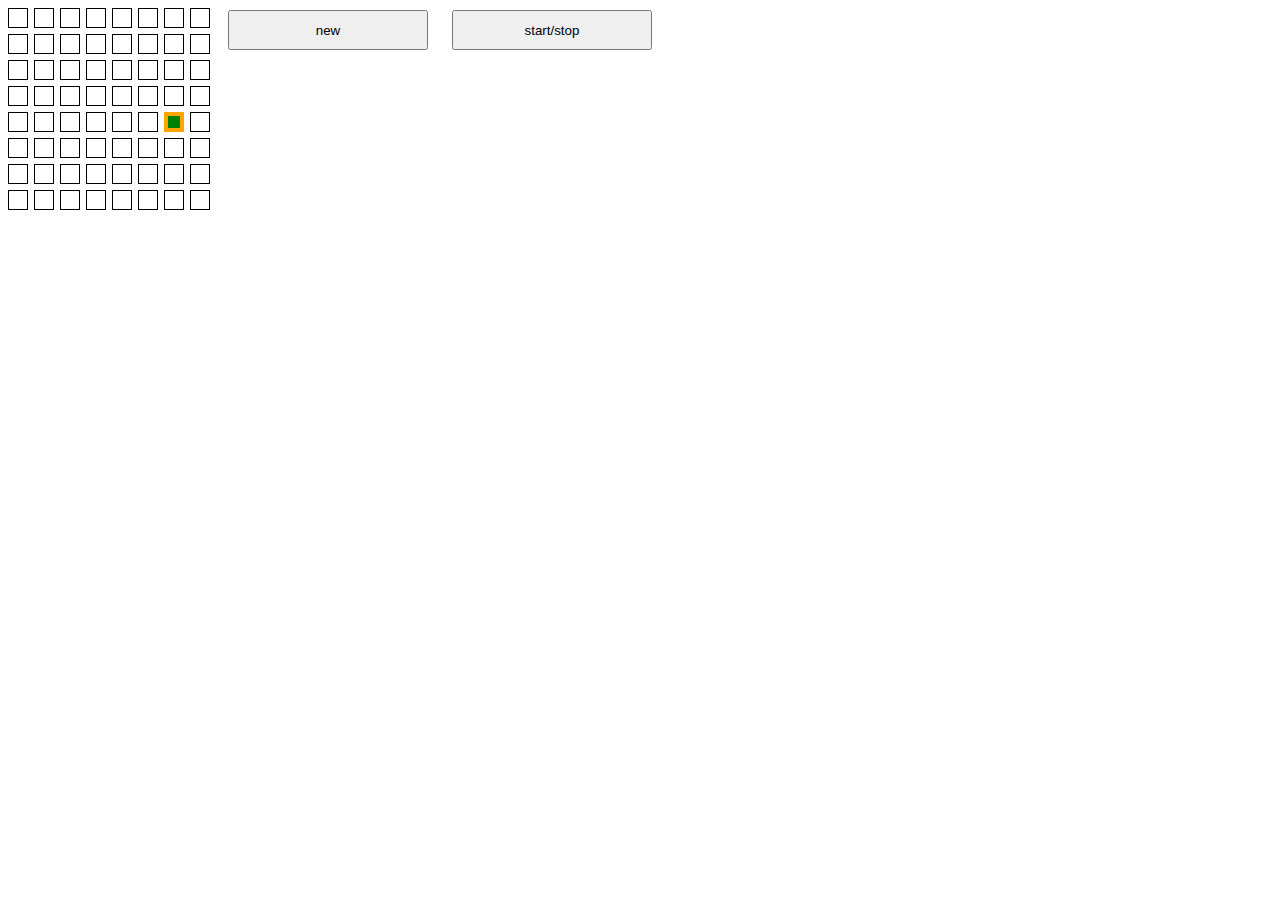
<file: progression.html>
<!DOCTYPE html>
<head>
	<title>Knights of the round square</title>

	<script type="text/javascript" src="https://code.jquery.com/jquery-1.12.4.min.js"></script>
	<!-- // <script type="text/javascript" src="/scripts/jquery-1.10.2.js"></script> -->
	<!-- // <script type="text/javascript" src="/scripts/1.11.0-jquery-ui.js"></script> -->
</head>



<style type="text/css">
	*{
		margin: 0px;padding: 0px;
		-moz-box-sizing: border-box;
		-webkit-box-sizing: border-box;
		box-sizing: border-box;
	}
	.board{
		float: left;
		padding: 5px;
	}
	.board.success{
		background-color: rgba(0,255,0,.2);
	}
	.board.failed{
		background-color: rgba(255,0,0,.2);
	}
	.board.selected{
		background-color: rgba(255,255,0,.2);
	}
	.board.selected.success{
		box-shadow: inset 0px 0px 3px 5px rgba(0,255,0,.5);
	}
	.board.selected.failed{
		box-shadow: inset 0px 0px 3px 5px rgba(255,0,0,.5);
	}

	.box{
		margin: 3px;
		height: 20px; width: 20px;
		border: 1px solid black;
		float: left;
	}
	.box.on{
		background-color: blue;
	}
	.box.beenHereAlready{
		background-color: red;
	}
	.box.start{
		background-color: green;
	}
	.box.traversedBlock{
		background-color: rgba(255,0,255,.4);
	}


	.box.active{
		border: 4px solid orange;
	}
	#playButton,#new{
		margin: 10px;
		width: 100%;
		max-width: 200px;
		height: 40px;
	}
</style>



<body>
	<button id="new">new</button>
	<button id="playButton">start/stop</button>
	

</body>












<script type="text/javascript">

// ============================================================================================
// == General Start
// ============================================================================================
activeOpenBlockArray = [];
boardsToSplice = [];

function boardFinished(boardElementID){
	if(!$("#"+boardElementID+" .off:not(.start)").length && 
		!$("#"+boardElementID+" .beenHereAlready:not(.start)").length){
		console.log("Success! "+boardElementID+" has been completed!");
		// console.log("off.length:"+$("#"+boardElementID+" .off").length+"beenHereAlready.length"+$("#"+boardElementID+" .beenHereAlready").length);
		$("#"+boardElementID).addClass("success");
	}else{
		console.log("Failed! "+boardElementID+" was not completed!");
		// console.log("off.length:"+$("#"+boardElementID+" .off").length+"beenHereAlready.length"+$("#"+boardElementID+" .beenHereAlready").length);
		$("#"+boardElementID).addClass("failed");
	}
	// var foo = $("#"+boardElementID+" .off").attr('id');
	// console.log(foo);

	//remove from progress array
	var index = activeBoards.indexOf(boardElementID);
	if (index > -1) {
		boardsToSplice.push(boardElementID);
    // activeBoards.splice(index, 1);
	}
}
function spliceFinishedBoards(){
	for (var i = 0; i < boardsToSplice.length; i++) {
		var board = boardsToSplice[i];

		var index = activeBoards.indexOf(board);
		if (index > -1) {
	    activeBoards.splice(index, 1);
		}
	};
}


function createBoard(boardElementID,height,width,startX,startY){
	activeBoards[activeBoards.length] = boardElementID;

	$('body').append('<div class="board" size="'+width+'x'+height+'" id="'+boardElementID+'"></div>');
	var w = 1,
			h = 1;
	while(h <= height){//height		
		w = 1;
		while(w <= width){//width
			$('#'+boardElementID).append('<div id="'+boardElementID+'-'+w+'-'+h+'" class="box off" x="'+w+'" y="'+h+'"></div>');
			w++;
		}
		$('#'+boardElementID).append('<div style="clear:both;"></div>');
		h++;
	}
	chooseStart(boardElementID,height,width,startX,startY);
}

function chooseStart(boardElementID,height,width,x,y){
	if(x == undefined){
		var x = parseInt(Math.floor((Math.random() * width) + 1));
	}
	if(y == undefined){
		var y = parseInt(Math.floor((Math.random() * height) + 1));
	}
	$('#'+boardElementID+'-'+x+'-'+y).addClass("start active on").removeClass("off");
	createActiveOpenBlockArray(boardElementID,x,y);
}

function createActiveOpenBlockArray(boardElementID,x,y){
	// console.log("Init: x:"+x+" y:"+y);
	activeOpenBlockArray[boardElementID] = [];

	var top_y = y-1;
	if($("#"+boardElementID+"-"+x+"-"+top_y).length){
		activeOpenBlockArray[boardElementID].push(x+"-"+top_y);
	}
	var bottom_y = y+1;
	if($("#"+boardElementID+"-"+x+"-"+bottom_y).length){
		activeOpenBlockArray[boardElementID].push(x+"-"+bottom_y);
	}
	var right_x = x+1;
	if($("#"+boardElementID+"-"+right_x+"-"+y).length){
		activeOpenBlockArray[boardElementID].push(right_x+"-"+y);
	}
	var left_x = x-1;
	if($("#"+boardElementID+"-"+left_x+"-"+y).length){
		activeOpenBlockArray[boardElementID].push(left_x+"-"+y);
	}
	
}



function moveToNext(boardElementID,direction){
	var x = $('#'+boardElementID+' .active').attr('x'),
			y = $('#'+boardElementID+' .active').attr('y');

	switch(direction){
		case "up": y--;break;
		case "down": y++;break;
		case "right": x++;break;
		case "left": x--;break;
		default:console.log("moveToNext(): direction not recognized: "+direction);break;
	}
	var removeFromActiveArray = x+"-"+y,
			removeFromActiveArrayIndex = activeOpenBlockArray[boardElementID].indexOf(removeFromActiveArray);
	if(removeFromActiveArrayIndex != -1){
		// console.log(activeOpenBlockArray[boardElementID]);
		activeOpenBlockArray[boardElementID].splice(removeFromActiveArrayIndex,1);
		// console.log("spliced: "+removeFromActiveArrayIndex);
		// console.log(activeOpenBlockArray[boardElementID]);
	}



	moveToThisElement = '#'+boardElementID+'-'+x+'-'+y;
	if(!$(moveToThisElement).length){
		console.log("moveToNext(): asked to move to this element but it doesn't exist: "+moveToThisElement);
		boardFinished(boardElementID);
		return;
	}
	if($(moveToThisElement).hasClass("on")){
		$(moveToThisElement).addClass("beenHereAlready");
		boardFinished(boardElementID);
	}
	if($(moveToThisElement).hasClass("start")){
		boardFinished(boardElementID);
	}

	$('#'+boardElementID+' .active').removeClass("active");
	$(moveToThisElement).addClass("active on").removeClass("off");
}



function doesBlockExist(boardElementID,x,y){
	if($("#"+boardElementID+"-"+x+"-"+y).length){
		return true;
	}
	return false;
}



function blockHasClass(className,boardElementID,x,y){
	if($("#"+boardElementID+"-"+x+"-"+y).hasClass(className)){
		return true;
	}
	return false;
}

function blockIsOpenAndExists(boardElementID,x,y,debug){
	if(doesBlockExist(boardElementID,x,y) && blockHasClass("off",boardElementID,x,y)){
		if(debug != undefined){
			console.log("Block x:"+x+" y:"+y+" exists and is open");
		}
		return true;
	}
	if(debug != undefined){
		console.log("Block x:"+x+" y:"+y+" does not exist and/or is not open");
	}
	return false;
}

function isNextToActiveBlock(boardElementID,x,y){
	for (var i = 1; i <= 4; i++) {
		if(i == 1){
			var dir = "up";
		}else if(i == 2){
			var dir = "down";
		}else if(i == 3){
			var dir = "right";
		}else if(i == 4){
			var dir = "left";
		}else{
			continue;
		} 
		var cords = moveCordsOneBlock(dir,x,y),
				cord_x = parseInt(cords['x']),
				cord_y = parseInt(cords['y']);
		if(doesBlockExist(boardElementID,cord_x,cord_y) && blockHasClass("active",boardElementID,cord_x,cord_y)){
			return  true;
		}
	};
	return false;
}


// function onlyOneOpenBlockRemains(boardElementID){
// 	var count = $("#"+boardElementID+" .off").length;
// 	if(count <= 1){
// 		return true;
// 	}
// 	return false;
// }




function viewBlockMoveOptions(boardElementID,x,y){

	// console.log("viewBlockMoveOptions x:"+x+" y:"+y);

	var data = [];
	data["legitMoves"] = []; 
	for (var i = 0; i < 4; i++) {
		switch (i){
			case 0://up
				var pos = "up", cord = y,
						cordIncrementor = -1;
				break;
			case 1://down
				var pos = "down", cord = y,
						cordIncrementor = 1;
				break;	
			case 2://right
				var pos = "right"; cord = x,
						cordIncrementor = 1;
				break;
			case 3://left
				var pos = "left"; cord = x,
						cordIncrementor = -1;
				break;
			default:
				break;
		}

		data[pos] = []; 
		data[pos]['moveableAmount'] = 0;
		data[pos]['ranIntoStartBlock'] = false;
		var checkPos = cord+cordIncrementor;
		
		n = 0; 
		max = maxMoveRange(boardElementID);
		while(n <= max){
			if(i == 0 || i == 1){//up or down
				// console.log("pos: "+pos+" x:"+x+" checkPos(y): "+checkPos);
				if(!blockIsOpenAndExists(boardElementID,x,checkPos) && 
					!blockHasClass("traversedBlock",boardElementID,x,checkPos))
				{

					// console.log("Breaking pos: "+pos+" x:"+x+" checkPos(y): "+checkPos);
					if(blockHasClass("start",boardElementID,x,checkPos)){
						data[pos]['ranIntoStartBlock'] = true;
					}
					
					break;
				}
			}else{//right or left
				// console.log("pos: "+pos+" y:"+y+" checkPos(x): "+checkPos);
				if(!blockIsOpenAndExists(boardElementID,checkPos,y) &&
					!blockHasClass("traversedBlock",boardElementID,checkPos,x))
				{

					// console.log("Breaking pos: "+pos+" checkPos(x): "+checkPos+" y:"+y);
					if(blockHasClass("start",boardElementID,checkPos,y)){
						data[pos]['ranIntoStartBlock'] = true;
					}
					
					break;
				}
			}			
			data[pos]['moveableAmount']++;
			checkPos += cordIncrementor;

			if(n >= 100){
				console.log("n is too long, increase if this is not an error: "+n);
				break;
			}
			n++;
		}	
		if(data[pos]['moveableAmount'] >= 1){
			data["legitMoves"].push(pos);
		}
	};
	return data;
}
// console.log(viewBlockMoveOptions(boardElementID,x,y));

function moveCordsOneBlock(dir,x,y){
	if(dir == "up"){
		y--;
	}else if(dir == "down"){
		y++;
	}else if(dir == "right"){
		x++;
	}else if(dir == "left"){
		x--;
	}else{
		console.log("moveCordsDirection() direction not recognized: "+dir);
	}
	// console.log("moveCordsOneBlock() dir:"+dir);
	return {"x":x,"y":y};
}

function getOppositeDirections(dir){
	// console.log("getOppositeDirections");
	// console.log("dir:"+dir);
	if(dir == "up"){
		var opp = "down",od1 = "right",od2 = "left";
	}else if(dir == "down"){
		var opp = "up",od1 = "right",od2 = "left";
	}else if(dir == "right"){
		var opp = "left", od1 = "up", od2 = "down";
	}else if(dir == "left"){
		var opp = "right", od1 = "up", od2 = "down";
	}else{
		console.log("getOppositeDirections() direction not recognized: "+dir); return	false;
	}
	// console.log("opp:"+opp);
	return {"opp":opp,"od1":od1,"od2":od2};
}

function boardTotalBlocks(boardElementID){
	var size = $('#'+boardElementID).attr('size'),
			sizeArray = size.split("x"),
			widthBlocks = parseInt(sizeArray[0]),
			heightBlocks = parseInt(sizeArray[1]),
			totalBlocks = widthBlocks*heightBlocks;
	return totalBlocks;
}

function maxMoveRange(boardElementID){
	var size = $('#'+boardElementID).attr('size'),
			sizeArray = size.split("x"),
			widthBlocks = parseInt(sizeArray[0]),
			heightBlocks = parseInt(sizeArray[1]);
	if(widthBlocks > heightBlocks){
		return widthBlocks;
	}else{
		return heightBlocks;
	}
}

function percentageOfTheBoardTraversed(boardElementID){
	var totalBlocks = boardTotalBlocks(boardElementID),
			onBlocks = $('#'+boardElementID+" .on").length,
			percentage = onBlocks/totalBlocks;
	return percentage;
}

// ============================================================================================
// == General End
// ============================================================================================
// == thinkTankBrainFood Start
// ============================================================================================

function closestMove(movesArray,allowedMoves){
	bestMove = "none";
	for (var i = 1; i <= 4; i++) {
		if(i == 1){
			var pos = "up";
		}else if(i == 2){
			var pos = "down";
		}else if(i == 3){
			var pos = "right";
		}else if(i == 4){
			var pos = "left";
		}else{
			continue;
		}
		// console.log("Position");
		// console.log(pos);
		// console.log(movesArray[pos]);

		if(movesArray[pos]['moveableAmount'] == 0){
			continue;
		}
		if(allowedMoves != undefined && allowedMoves.indexOf(pos) == -1){
			continue;
		}


		if(bestMove == "none" || movesArray[pos]['moveableAmount'] < movesArray[bestMove]['moveableAmount']){
			bestMove = pos;
		}
	};
	return bestMove;
}

function isThisMoveOpenOnBothSides(boardElementID,dir,cur_x,cur_y){//Naked means, is it empty on 3 sides
	
	var nextMoveCords = moveCordsOneBlock(dir,cur_x,cur_y);

	var oppDirs = getOppositeDirections(dir);

	var od1_cords = moveCordsOneBlock(oppDirs['od1'],nextMoveCords['x'],nextMoveCords['y']);
	var od2_cords = moveCordsOneBlock(oppDirs['od2'],nextMoveCords['x'],nextMoveCords['y']);

	if(blockIsOpenAndExists(boardElementID,od1_cords["x"],od1_cords["y"]) &&
		blockIsOpenAndExists(boardElementID,od2_cords["x"],od2_cords["y"])){
		// console.log("TRUE move dir:"+dir+" cur_x:"+cur_x+" cur_y:"+cur_y);
		return true;
	}
	return false;
}

// sometimes there's a block with an entrance
// but no exit while mapping
// fill this for now
// function fillHoles(boardElementID){
// 	console.log("fillHoles called");
// 	$("#"+boardElementID+" .off").each(function(){
// 		var x = parseInt($(this).attr("x")),
// 				y = parseInt($(this).attr("y"));
// 		var options = viewBlockMoveOptions(boardElementID,x,y);
// 		console.log();

// 		var n = 0;
// 		for (var i = 1; i <= 4; i++) {
// 			if(i == 1){ 
// 				var pos = "up";
// 			}else if(i == 2){
// 				var pos = "down";
// 			}else if(i == 3){
// 				var pos = "right";
// 			}else if(i == 4){
// 				var pos = "left";
// 			}else{
// 				continue;
// 			}
// 			if(options[pos]['moveableAmount'] == 0 && options[pos]['ranIntoStartBlock'] == false){
// 				n++;
// 			} 
// 		};
// 		if(n == 3){ //this block only has one entrance/exit, block it off for now
// 			// $(this).addClass("fillHole");
// 			console.log("fillHole options: x:"+x+"y:"+y);
// 			console.log(options);
// 			$(this).removeClass("off").addClass("map fillHole");
// 			// return false;
// 		}else if(n == 4){
// 			console.log("mkay fillHole->n is 4, that's a bug");
// 		}
// 	});
// 	console.log("fillHoles Finished")
// }

// them english skills payin off arent they
// function mapStartToBlockLeftOvers(boardElementID,x,y){
// 	// console.log("mapFromStartToThisBlock called: x:"+x+" y:"+y);
// 	var totalOffBlocks = $("#"+boardElementID+" .off").length;
// 	var map = [];
// 	map.push(x+"-"+y);
// 	$("#"+boardElementID+"-"+x+"-"+y).addClass("map").removeClass("off");

// 	var openBlockStartPosCords = activeOpenBlockArray[boardElementID][0],
// 			openBlockStartPosCordsSplit = openBlockStartPosCords.split("-"),
// 			openBlockStart_x = parseInt(openBlockStartPosCordsSplit[0]),
// 			openBlockStart_y = parseInt(openBlockStartPosCordsSplit[1]);

// 	// fillHoles(boardElementID);

// 	map.push(openBlockStart_x+"-"+openBlockStart_y);
// 	$("#"+boardElementID+"-"+openBlockStart_x+"-"+openBlockStart_y).addClass("map").removeClass("off");


// 	var	current_x = openBlockStart_x,
// 			current_y = openBlockStart_y,
// 			n = 0,
// 			totalBlocks = boardTotalBlocks(boardElementID);
// 	while(n <= totalBlocks){
// 		// console.log("while loop looking at x:"+current_x+" y:"+current_y+" n:"+n);
// 		var options = viewBlockMoveOptions(boardElementID,current_x,current_y);
// 				// console.log("options:");
// 				// console.log(options);
// 				if(options["up"]['moveableAmount'] == 0 && options["down"]['moveableAmount'] == 0 &&
// 					 options["right"]['moveableAmount'] == 0 && options["left"]['moveableAmount'] == 0
// 				){//if all options are 0 break;
// 					// console.log("breaking...all options are 0");
// 					break;
// 				}
// 		var bestMove = closestMove(options);
// 				// console.log("bestMove:"+bestMove);
		
// 		var moveResults = moveCordsOneBlock(bestMove,current_x,current_y);
// 				// console.log("moveResults:");
// 				// console.log(moveResults);

// 		current_x = parseInt(moveResults['x']),
// 		current_y	= parseInt(moveResults['y']);
// 		// $('#'+boardElementID+" .mapActive").removeClass("mapActive").addClass("mapWasActive");
// 		// $('#'+boardElementID+"-"+current_x+"-"+current_y).addClass("mapActive");

// 		var indexMe = current_x+"-"+current_y,
// 				index = map.indexOf(indexMe);
// 		if(map.indexOf(indexMe) == -1){
// 			map.push(indexMe);
// 			$("#"+boardElementID+"-"+current_x+"-"+current_y).addClass("map").removeClass("off");
// 			// console.log("Just gave x:"+current_x+" y:"+current_y+" mapNo:"+n);
// 		}else{
// 			// console.log("mapStartToBlockHasLeftOvers() asked to index something that's already here: newIndex:"+indexMe);
// 			// console.log(map);
// 			return false;
// 		}

		
// 		n++;
// 	}
// 	$('#'+boardElementID+" .map").addClass("off").removeClass("map");

// 	var foo = map.length/totalOffBlocks;
// 	if(foo <= 0.49){
// 		console.log("True:LeftOvers: totalOffBlocks:"+totalOffBlocks+" map.length:"+map.length);
// 		return true;
// 	}
// 	console.log("False:LeftOvers: totalOffBlocks:"+totalOffBlocks+" map.length:"+map.length);
// 	return false;

// }

function startBlockIsTouchingATraverseBlockButNotThisBlock(boardElementID,x,y){
	var start_x = parseInt($("#"+boardElementID+" .start").attr("x")),
			start_y = parseInt($("#"+boardElementID+" .start").attr("y"));

	for (var i = 1; i < 4; i++) {
		if(i == 1){
			var dir = "up";
		}else if(i == 2){
			var dir = "down";
		}else if(i == 3){
			var dir = "right";
		}else if(i == 4){
			var dir = "left";
		}else{
			continue;
		}
		var cords = moveCordsOneBlock(dir,start_x,start_y),
				cord_x = parseInt(cords['x']),
				cord_y = parseInt(cords['y']);
		
		if(doesBlockExist(boardElementID,cord_x,cord_y) && 
			blockHasClass("traversedBlock",boardElementID,cord_x,cord_y) && 
			(cord_x == x && cord_y == y) )
		{
			return true;
		}
	}
	return false;
}

function traverseAllPathsIsPossible(boardElementID,block_x,block_y){
	console.log("traverseAllPathsIsPossible starting");

	

	var isPossible = false,
			openOn = "null";


	if(activeOpenBlockArray[boardElementID].length >= 2){
		isPossible = true;
		return {"boolean":isPossible,"openOn":openOn};
	}
	
	if(!activeOpenBlockArray[boardElementID][0]){
		boardFinished(boardElementID);
		return {"boolean":isPossible,"openOn":openOn};
	}	
	activeOpenBlockArray[boardElementID][0];


	var openBlockStartPosCords = activeOpenBlockArray[boardElementID][0],
			openBlockStartPosCordsSplit = openBlockStartPosCords.split("-"),
			x = parseInt(openBlockStartPosCordsSplit[0]),
			y = parseInt(openBlockStartPosCordsSplit[1]);

	// var x = 4,
	// y = 1,
	// block_x = 4,
	// block_y = 7;

	console.log("block_x:"+block_x+" block_y:"+block_y);
	console.log("x:"+x+" y:"+y);

	if(block_x == x && block_y == y){
		openOn = "opposite";
		return {"boolean":isPossible,"openOn":openOn};
	}
	var totalOffBlocks = $("#"+boardElementID+" .off").length;
	$("#"+boardElementID+"-"+block_x+"-"+block_y).addClass("traversedBlock");

	
	$("#"+boardElementID+"-"+x+"-"+y).addClass("traversedBlock");
	var traverseBlocks = [{"x":x,"y":y}];
	while(traverseBlocks.length >= 1){
		x = traverseBlocks[0]['x'],
		y = traverseBlocks[0]['y'];
		// console.log("loop x:"+x+" y:"+y);
		var moveOptions = viewBlockMoveOptions(boardElementID,x,y);
		// console.log(moveOptions);
		for (var m = 1; m <= 4; m++) {
			// console.log("first loop m:"+m);
			if(m == 1){
				var dir = "up";
			}else if(m == 2){
				var dir = "down";
			}else if(m == 3){
				var dir = "right";
			}else if(m == 4){
				var dir = "left";
			}else{
				continue;
			} 
			if(moveOptions[dir]['moveableAmount'] != 0){
				var newCords = moveCordsOneBlock(dir,x,y),
						new_x = newCords["x"],
						new_y = newCords["y"];
				// console.log("hello:"+moveOptions[dir]['moveableAmount']);

				if(!blockHasClass("traversedBlock",boardElementID,new_x,new_y) && !blockHasClass("on",boardElementID,new_x,new_y)){
					// console.log("pushing new cords: x:"+new_x+" y:"+new_y);
					$("#"+boardElementID+"-"+new_x+"-"+new_y).addClass("traversedBlock");
					traverseBlocks.push(newCords);
				}
			}

		};
		
		traverseBlocks.shift();//remove first element
	}
	var totalTraversedBlocks = $("#"+boardElementID+" .traversedBlock").length;

	console.log("willThisBlockCloseOffStarter finished");
	console.log("totalOffBlocks: "+totalOffBlocks+" totalTraversedBlocks:"+totalTraversedBlocks);
	
	//&& startBlockIsTouchingATraverseBlockButNotThisBlock(boardElementID,block_x,block_y)
	if(totalOffBlocks == totalTraversedBlocks){
		isPossible = true;
	}else{
		//find which side this block is open on
		// $("#"+boardElementID+"-"+block_x+"-"+block_y)
		for (var n = 1; n <= 4; n++) {
			// console.log("second loop n:"+n);
			if(n == 1){
				var dir = "up";
			}else if(n == 2){
				var dir = "down";
			}else if(n == 3){
				var dir = "right";
			}else if(n == 4){
				var dir = "left";
			}else{
				continue;
			} 
			var cords = moveCordsOneBlock(dir,block_x,block_y),
					cord_x = parseInt(cords['x']),
					cord_y = parseInt(cords['y']);

			if(blockIsOpenAndExists(boardElementID,cord_x,cord_y) && !blockHasClass("traversedBlock",boardElementID,cord_x,cord_y)){
				console.log("traverse is returning these cords");
				console.log("cord_x:"+cord_x+"cord_y:"+cord_y);

				// check this block to see if it has more room to run
				// if block to right/left or top/bottom are open and right/left or 
				// top/bottom are closed do not pick this block

				//move these cords one // need to be moved to touch this block and start
				for (var i = 1; i <= 4; i++) {
					// console.log("third loop i:"+i);
					if(i == 1){
						var dir2 = "up";
					}else if(i == 2){
						var dir2 = "down";
					}else if(i == 3){
						var dir2 = "right";
					}else if(i == 4){
						var dir2 = "left";
					}else{
						continue;
					} 
					var cords2 = moveCordsOneBlock(dir2,cord_x,cord_y),
							cord_x2 = parseInt(cords2['x']),
							cord_y2 = parseInt(cords2['y']);
					if(blockIsOpenAndExists(boardElementID,cord_x2,cord_y2) && 
						!blockHasClass("traversedBlock",boardElementID,cord_x2,cord_y2) &&
						isNextToActiveBlock(boardElementID,cord_x2,cord_y2))
					{	
						break;
					}
				};
				console.log("cord_x2:"+cord_x2+"cord_y2:"+cord_y2);
				
				console.log("Here we are");
				var top_y	= cord_y2-1,
						bottom_y = cord_y2+1,
						right_x = cord_x2+1,
						left_x = cord_x2-1;
				//top//bottom//right//left
				console.log("cords we are checking dir2: "+dir2);
				console.log("top x:"+cord_x2+" y:"+top_y);
				console.log("bottom x:"+cord_x2+" y:"+bottom_y);
				console.log("right x:"+right_x+" y:"+cord_y2);
				console.log("left x:"+left_x+" y:"+cord_y2);


				if(blockIsOpenAndExists(boardElementID,cord_x2,top_y,"DEBUG") && blockIsOpenAndExists(boardElementID,cord_x2,bottom_y,"DEBUG") &&
					!blockIsOpenAndExists(boardElementID,right_x,cord_y2,"DEBUG") && !blockIsOpenAndExists(boardElementID,left_x,cord_y2,"DEBUG")
					){
					continue;
				}else{
					console.log("this did not fire 1");
				}
				//right//left//top//bottom
				if(blockIsOpenAndExists(boardElementID,right_x,cord_y2) && blockIsOpenAndExists(boardElementID,left_x,cord_y2) &&
					!blockIsOpenAndExists(boardElementID,cord_x2,top_y) && !blockIsOpenAndExists(boardElementID,cord_x2,bottom_y)
					){
					continue;
				}else{
					console.log("this did not fire 2");
				}
				console.log("it passed");

				openOn = dir;
				break;
			}
		};
		
	}
	$("#"+boardElementID+" .traversedBlock").removeClass("traversedBlock");

	
	console.log("willThisBlockCloseOffStarter: boolean:"+isPossible+" openOn:"+openOn);
	return {"boolean":isPossible,"openOn":openOn};

}




// function willThisBlockCloseOffStarter(boardElementID,x,y){
// 	// console.log(activeOpenBlockArray[boardElementID]);



// 	if(willThisBlockCloseOffStarter(boardElementID,x,y)){
// 		return false;
// 	}

// 	// will the moves after this be traversable?

// 	// will it leave any holes?
	

// 	return true;
// }



// ============================================================================================
// == thinkTankBrainFood End
// ============================================================================================
// == thinkTank Start
// ============================================================================================

function thinkTank(){
	console.log("thinkTank");
	console.log(activeBoards);
	if(activeBoards.length == 0){
		clearInterval(thinkTankLoop_timer);
		thinkTankLoop_timer = 0;
		return;
	}

	for (var i = 0; i < activeBoards.length; i++) {


		var boardElementID = activeBoards[i],
				x = parseInt($('#'+boardElementID+" .active").attr('x')),
				y = parseInt($('#'+boardElementID+" .active").attr('y'));

		


		var moveOptions = viewBlockMoveOptions(boardElementID,x,y);
		// console.log(boardElementID);
		// console.log(results);
		
		var bestMove = "none";

		// If there's no moves or only one move, 
		// then it's quite obvious isn't it
		// if(moveOptions['up']['moveableAmount'] == 0 &&
		// 	moveOptions['down']['moveableAmount'] == 0 && 
		// 	moveOptions['right']['moveableAmount'] == 0 &&
		// 	moveOptions['left']['moveableAmount'] == 0)
		if(moveOptions["legitMoves"].length == 0){

			for (var i = 1; i <= 4; i++) {
				if(i == 1){
					var pos = "up";
				}else if(i == 2){
					var pos = "down";
				}else if(i == 3){
					var pos = "right";
				}else if(i == 4){
					var pos = "left";
				}else{
					console.log('thinkTank():'+boardElementID+': has no where to move, finished');
					boardFinished(boardElementID);
					continue;
				}
				if(moveOptions[pos]['ranIntoStartBlock']){
					bestMove = pos;
					$('#'+boardElementID+" .start").removeClass("on").addClass("off");
				}
			};
		}else if(moveOptions["legitMoves"].length == 1){
			bestMove = moveOptions["legitMoves"][0];
		}



		if(bestMove == "none"){
			var bestMoveToPickFromArray = [];

			var active_x = parseInt($("#"+boardElementID+" .active").attr('x')),
					active_y = parseInt($("#"+boardElementID+" .active").attr('y'));

			for (var i = 0; i < moveOptions['legitMoves'].length; i++) {
				var pos = moveOptions['legitMoves'][i];

				console.log("pos:"+pos);

				var cords = moveCordsOneBlock(pos,active_x,active_y),
						x = parseInt(cords['x']),
						y = parseInt(cords['y']);

				var result = traverseAllPathsIsPossible(boardElementID,x,y);
				if(result['boolean'] == false){//openOn
					console.log("boolean is false:"+result['boolean']);
					var openOn = result['openOn'];
					
					if(openOn == "opposite"){
						var opposites = getOppositeDirections(pos),
								openOn = opposites['opp'];
					}else if(openOn != "null"){
						console.log("================");
						console.log("openOn fired correctly: "+openOn);
						console.log("================");
					}

					if(moveOptions['legitMoves'].indexOf(openOn) != -1){
						bestMove = openOn;
						break;
					}
				}else{
					console.log("pushing pos:"+pos);
					bestMoveToPickFromArray.push(pos);
				}
			};

			if(bestMove == "none"){
				console.log("bestMove == none picking closestMove");
				console.log("bestMoveToPickFromArray");
				console.log(bestMoveToPickFromArray);
				bestMove = closestMove(moveOptions,bestMoveToPickFromArray);
			}



			// 

			// var x = 1,
			// 		badMoves = [];
			// while(willThisMoveBlockStarter(boardElementID,bestMove)){
			// // 	console.log("Loop bestMove:"+bestMove +" loopCount"+x);
			// 	badMoves.push(bestMove);
			// 	bestMove = closestMove(moveOptions,badMoves);
			// 	if(x>=4){
			// 		console.log("while no good moves found");
			// 		boardFinished(boardElementID);
			// 		break;
			// 	}
			// 	x++;
			// }
	

			// =======================================================================
			// == old code, keep to show progression
			// =======================================================================

			// about 95% progression

			// // sometimes there's a block with an entrance
			// // but no exit while mapping
			// // fill this for now
			// function fillHoles(boardElementID){
			// 	console.log("fillHoles called");
			// 	$("#"+boardElementID+" .off").each(function(){
			// 		var x = parseInt($(this).attr("x")),
			// 				y = parseInt($(this).attr("y"));
			// 		var options = viewBlockMoveOptions(boardElementID,x,y);
			// 		console.log();

			// 		var n = 0;
			// 		for (var i = 1; i <= 4; i++) {
			// 			if(i == 1){ 
			// 				var pos = "up";
			// 			}else if(i == 2){
			// 				var pos = "down";
			// 			}else if(i == 3){
			// 				var pos = "right";
			// 			}else if(i == 4){
			// 				var pos = "left";
			// 			}else{
			// 				continue;
			// 			}
			// 			if(options[pos]['moveableAmount'] == 0 && options[pos]['ranIntoStartBlock'] == false){
			// 				n++;
			// 			} 
			// 		};
			// 		if(n == 3){ //this block only has one entrance/exit, block it off for now
			// 			// $(this).addClass("fillHole");
			// 			console.log("fillHole options: x:"+x+"y:"+y);
			// 			console.log(options);
			// 			$(this).removeClass("off").addClass("map fillHole");
			// 			// return false;
			// 		}else if(n == 4){
			// 			console.log("mkay fillHole->n is 4, that's a bug");
			// 		}
			// 	});
			// 	console.log("fillHoles Finished")
			// }

			// // them english skills payin off arent they
			// function mapStartToBlockHasLeftOvers(boardElementID,x,y){
			// 	// console.log("mapFromStartToThisBlock called: x:"+x+" y:"+y);
			// 	var totalOffBlocks = $("#"+boardElementID+" .off").length;
			// 	var map = [];
			// 	map.push(x+"-"+y);
			// 	$("#"+boardElementID+"-"+x+"-"+y).addClass("map").removeClass("off");

			// 	var openBlockStartPosCords = activeOpenBlockArray[boardElementID][0],
			// 			openBlockStartPosCordsSplit = openBlockStartPosCords.split("-"),
			// 			openBlockStart_x = parseInt(openBlockStartPosCordsSplit[0]),
			// 			openBlockStart_y = parseInt(openBlockStartPosCordsSplit[1]);

			// 	fillHoles(boardElementID);

			// 	map.push(openBlockStart_x+"-"+openBlockStart_y);
			// 	$("#"+boardElementID+"-"+openBlockStart_x+"-"+openBlockStart_y).addClass("map").removeClass("off");


			// 	var	current_x = openBlockStart_x,
			// 			current_y = openBlockStart_y,
			// 			n = 0,
			// 			totalBlocks = boardTotalBlocks(boardElementID);
			// 	while(n <= totalBlocks){
			// 		// console.log("while loop looking at x:"+current_x+" y:"+current_y+" n:"+n);
			// 		var options = viewBlockMoveOptions(boardElementID,current_x,current_y);
			// 				// console.log("options:");
			// 				// console.log(options);
			// 				if(options["up"]['moveableAmount'] == 0 && options["down"]['moveableAmount'] == 0 &&
			// 					 options["right"]['moveableAmount'] == 0 && options["left"]['moveableAmount'] == 0
			// 				){//if all options are 0 break;
			// 					// console.log("breaking...all options are 0");
			// 					break;
			// 				}
			// 		var bestMove = closestMove(options);
			// 				// console.log("bestMove:"+bestMove);
					
			// 		var moveResults = moveCordsOneBlock(bestMove,current_x,current_y);
			// 				// console.log("moveResults:");
			// 				// console.log(moveResults);

			// 		current_x = parseInt(moveResults['x']),
			// 		current_y	= parseInt(moveResults['y']);
			// 		// $('#'+boardElementID+" .mapActive").removeClass("mapActive").addClass("mapWasActive");
			// 		// $('#'+boardElementID+"-"+current_x+"-"+current_y).addClass("mapActive");

			// 		var indexMe = current_x+"-"+current_y,
			// 				index = map.indexOf(indexMe);
			// 		if(map.indexOf(indexMe) == -1){
			// 			map.push(indexMe);
			// 			$("#"+boardElementID+"-"+current_x+"-"+current_y).addClass("map").removeClass("off");
			// 			// console.log("Just gave x:"+current_x+" y:"+current_y+" mapNo:"+n);
			// 		}else{
			// 			// console.log("mapStartToBlockHasLeftOvers() asked to index something that's already here: newIndex:"+indexMe);
			// 			// console.log(map);
			// 			return false;
			// 		}

					
			// 		n++;
			// 	}
			// 	$('#'+boardElementID+" .map").addClass("off").removeClass("map");

			// 	if(map.length != totalOffBlocks){
			// 		console.log("HasLeftOvers: totalOffBlocks:"+totalOffBlocks+" map.length:"+map.length);
			// 		return true;
			// 	}
			// 	console.log("NoLeftOvers: totalOffBlocks:"+totalOffBlocks+" map.length:"+map.length);
			// 	return false;

			// }




			// ====
			// from here 90%ish passrate
			// ====

			// var active_x = parseInt($("#"+boardElementID+" .active").attr('x')),
			// 		active_y = parseInt($("#"+boardElementID+" .active").attr('y'));

			// var percentage = percentageOfTheBoardTraversed(boardElementID);

			// if(isThisMoveOpenOnBothSides(boardElementID,bestMove,active_x,active_y) && percentage >= .20){
			// 	// console.log("open on both sides");
			// 	//look for other blocks that are naked, if any other block isn't naked pick it
			// 	var options = [];
			// 	for (var k = 1; k <= 4; k++) {
			// 		if(k == 1 && bestMove != "up"){
			// 			var option = "up";
			// 		}else if(k == 2 && bestMove != "down"){
			// 			var option = "down";
			// 		}else if(k == 3 && bestMove != "right"){
			// 			var option = "right";
			// 		}else if(k == 4 && bestMove != "left"){
			// 			var option = "left";
			// 		}else{
			// 			continue;
			// 		}
			// 		if(moveOptions[option]['moveableAmount'] != 0 && !isThisMoveOpenOnBothSides(boardElementID,option)){
			// 			options.push(option);
			// 		}
			// 	};
			// 	if(options.length == 1){
			// 		// console.log("changing bestMove to a closer item");
			// 		bestMove = options[0];
			// 	}else if(options.length == 2){

			// 		if(moveOptions[options[0]]['moveableAmount'] < moveOptions[options[1]]['moveableAmount']){
			// 			bestMove = options[0];
			// 		}else{
			// 			bestMove = options[1];
			// 		}
			// 		// console.log("rare:2 better options:pick the shorter option");
			// 		// console.log("chosen option: "+bestMove);
			// 	}else if(options.length == 2){
			// 		// console.log("all options are open, do nothing");
			// 	}
			// 	//else everybodies naked! move on
			// }

			// ====
			// Just this has a 25%ish passrate
			// ====

			// if(willThisMoveBlockStarter(boardElementID,bestMove)){
			
				// var oppDirArray = getOppositeDirections(bestMove);

				// if(moveOptions[oppDirArray['opp']]['moveableAmount'] != 0){
				// 	bestMove = oppDirArray['opp'];
				// 	console.log("flipped:"+bestMove);
				// }else{
				// 	if(moveOptions[oppDirArray['od1']]['moveableAmount'] != 0 && moveOptions[oppDirArray['od2']]['moveableAmount'] != 0){
				// 		if(moveOptions[oppDirArray['od1']]['moveableAmount'] < moveOptions[oppDirArray['od2']]['moveableAmount']){
				// 			bestMove = oppDirArray['od1'];
				// 			console.log("bestMove1:"+bestMove);
				// 		}else{
				// 			bestMove = oppDirArray['od2'];
				// 			console.log("bestMove2:"+bestMove);
				// 		}
				// 	}else if(moveOptions[oppDirArray['od1']]['moveableAmount'] == 0){
				// 		bestMove = oppDirArray['od2'];
				// 		console.log("bestMove3:"+bestMove);
				// 	}else if(moveOptions[oppDirArray['od2']]['moveableAmount'] == 0){
				// 		bestMove = oppDirArray['od1'];
				// 		console.log("bestMove4:"+bestMove);
				// 	}
				// }
			// }

		}
		
		// it should not come here, in this case it is a bug, 
		// by moving this back here it just turns it into a crutch
		// if(bestMove == "none"){
		// 	bestMove = closestMove(moveOptions);
		// 	// console.log("badMoves");
		// 	// console.log(badMoves);
		// 	// console.log("moveOptions");
		// 	// console.log(moveOptions);
		// }

		moveToNext(boardElementID,bestMove);
	};
	spliceFinishedBoards();
}




// ============================================================================================
// == thinkThank End
// ============================================================================================
// == Operators and inits Start
// ============================================================================================



thinkTankLoop_timer = 0;
function thinkTankLoop(){
	if(thinkTankLoop_timer == 0){
		// console.log("thinkTank thinkTank think think think");
		thinkTankLoop_timer = 1;
		thinkTankLoop_timer = setInterval(function(){ 
			thinkTank();
		}, 200);
	}else{
		// console.log("thinkTank tired");
		clearInterval(thinkTankLoop_timer);
		thinkTankLoop_timer = 0;
	}
}







activeBoards = [];

var height = 8,
		width = 8;


// createBoard("alpha",height,width,3,2);//broken
// createBoard("alpha",height,width,5,3);//broken
// createBoard("alpha2",height,width,1,2);//broken
// createBoard("alpha",height,width,4,6);//broken
// createBoard("alpha",height,width,8,8);//crashes





for (var i = 0; i < 1; i++) {
	var foo = "place"+i;
	createBoard(foo,height,width);
};


$('.board').on("click",function(){
	if($(this).hasClass("selected")){
		$('.board').removeClass("selected");
		return;
	}
	$('.board').removeClass("selected");
	$(this).addClass("selected");	
});
window.addEventListener("keydown", function(e) {
    if([32, 37, 38, 39, 40].indexOf(e.keyCode) > -1) {
        e.preventDefault();
    }
}, false);

$('#new').on("click",function(){
	$('.board').remove();
	activeBoards = [];
	activeOpenBlockArray = [];
	createBoard(foo,height,width);
});
$('#playButton').on("click",function(){
	thinkTankLoop();
});

$('body').on("keyup",function(e){
	// console.log("received key: "+e.keyCode);
	switch(e.keyCode){
		case 32://space
			var direction = "space";
			break;
		case 93://command
			var direction = "command";
			break;
		case 39://right
			var direction = "right",
					selected = $('.selected').attr("id");
			break;
		case 37://left
			var direction = "left",
					selected = $('.selected').attr("id");
			break;
		case 38://up
			var direction = "up",
					selected = $('.selected').attr("id");
			break;
		case 40://down
			var direction = "down",
					selected = $('.selected').attr("id");
			break;
		default:
			return;
			break;
	}
	// console.log(direction);
	if(direction == "command"){
		thinkTank();
		return;
	}
	if(direction == "space"){
		thinkTankLoop();
		return;
	}
	if($('.selected').length){
		moveToNext(selected,direction);
	}
	
});





</script>
</html>
</file>
<file: index.css>
*{
  margin: 0px;padding: 0px;
  -moz-box-sizing: border-box;
  -webkit-box-sizing: border-box;
  box-sizing: border-box;
}
.board{
  float: left;
  padding: 5px;
}
.board.success{
  background-color: rgba(0,255,0,.2);
}
.board.failed{
  background-color: rgba(255,0,0,.2);
}
.board.selected{
  background-color: rgba(255,255,0,.2);
}
.board.selected.success{
  box-shadow: inset 0px 0px 3px 5px rgba(0,255,0,.5);
}
.board.selected.failed{
  box-shadow: inset 0px 0px 3px 5px rgba(255,0,0,.5);
}

.box{
  margin: 3px;
  height: 20px; width: 20px;
  border: 1px solid black;
  float: left;
}
.box.on{
  background-color: blue;
}
.box.beenHereAlready{
  background-color: red;
}
.box.start{
  background-color: green;
}
.box.traversedBlock{
  background-color: rgba(255,0,255,.4);
}
.box.active{
  border: 4px solid orange;
}
#playButton,#new{
  margin: 10px;
  width: 100%;
  max-width: 200px;
  height: 40px;
}
</file>
